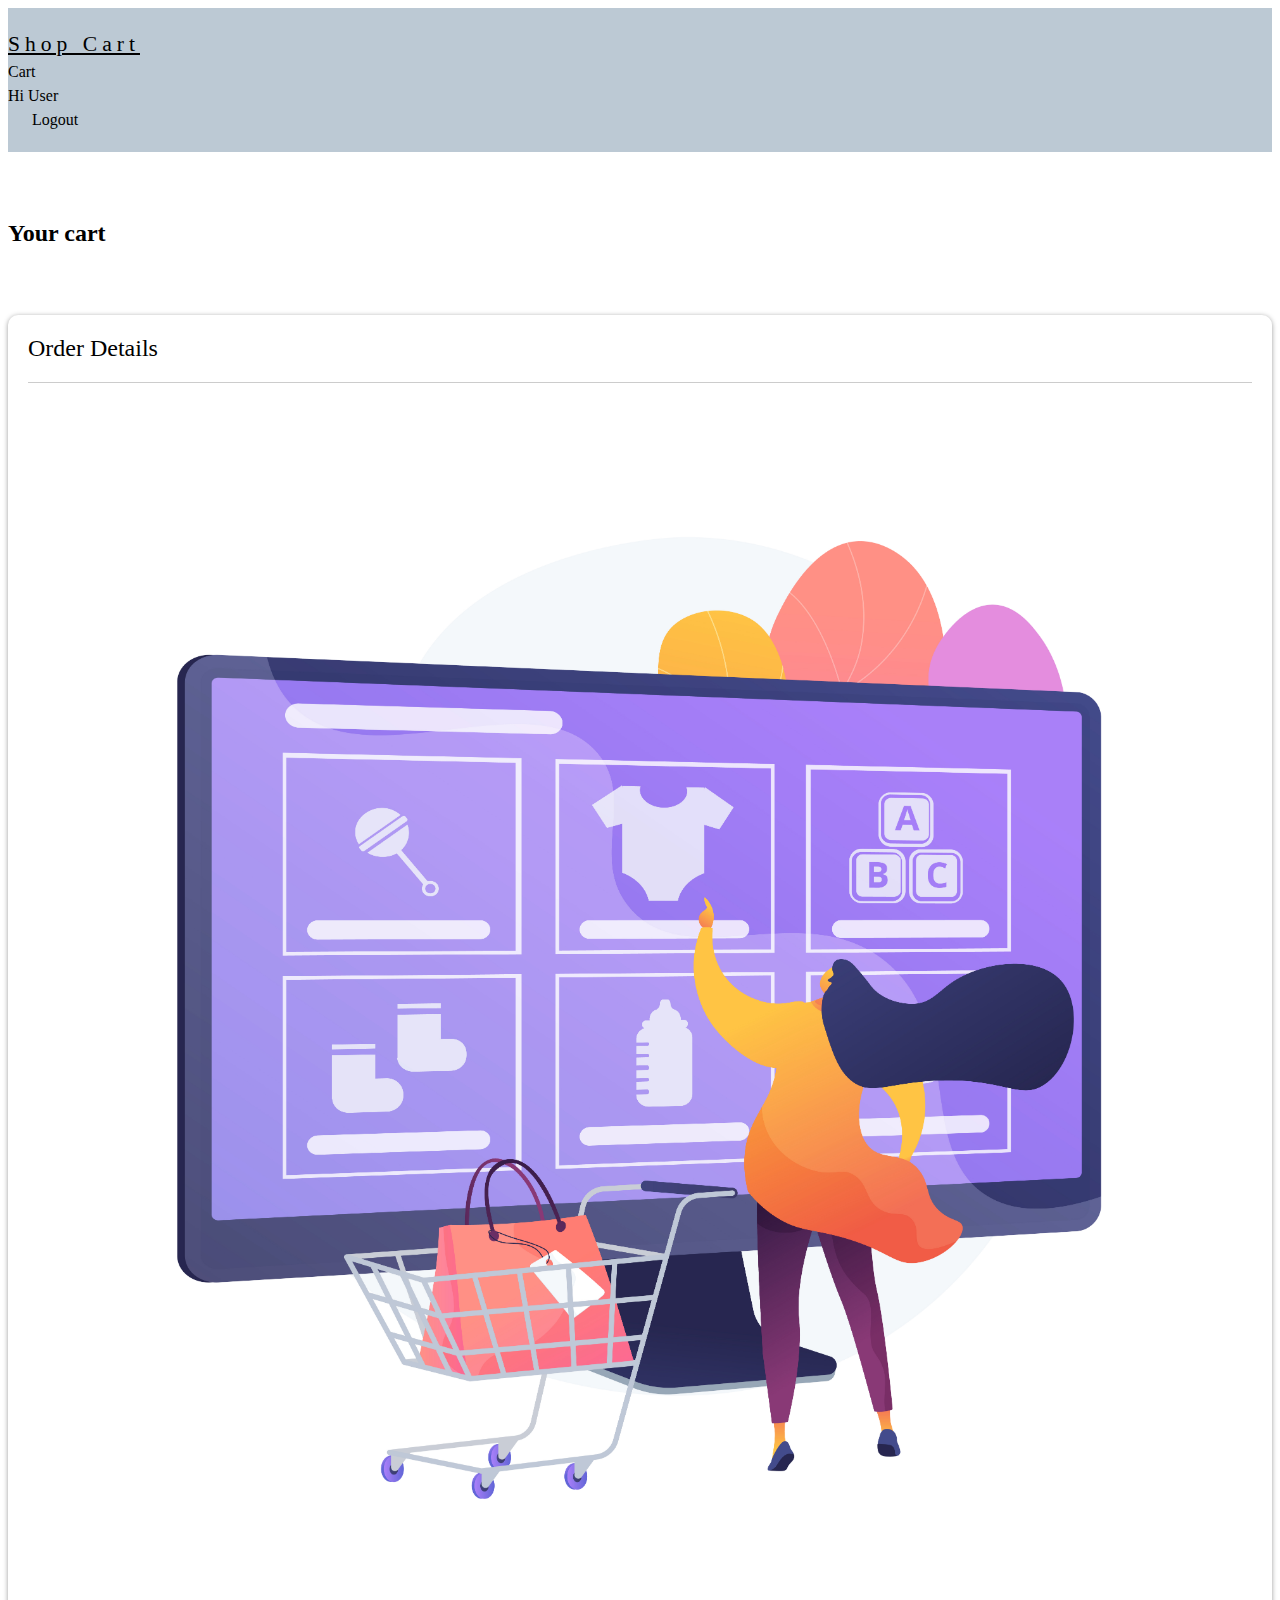
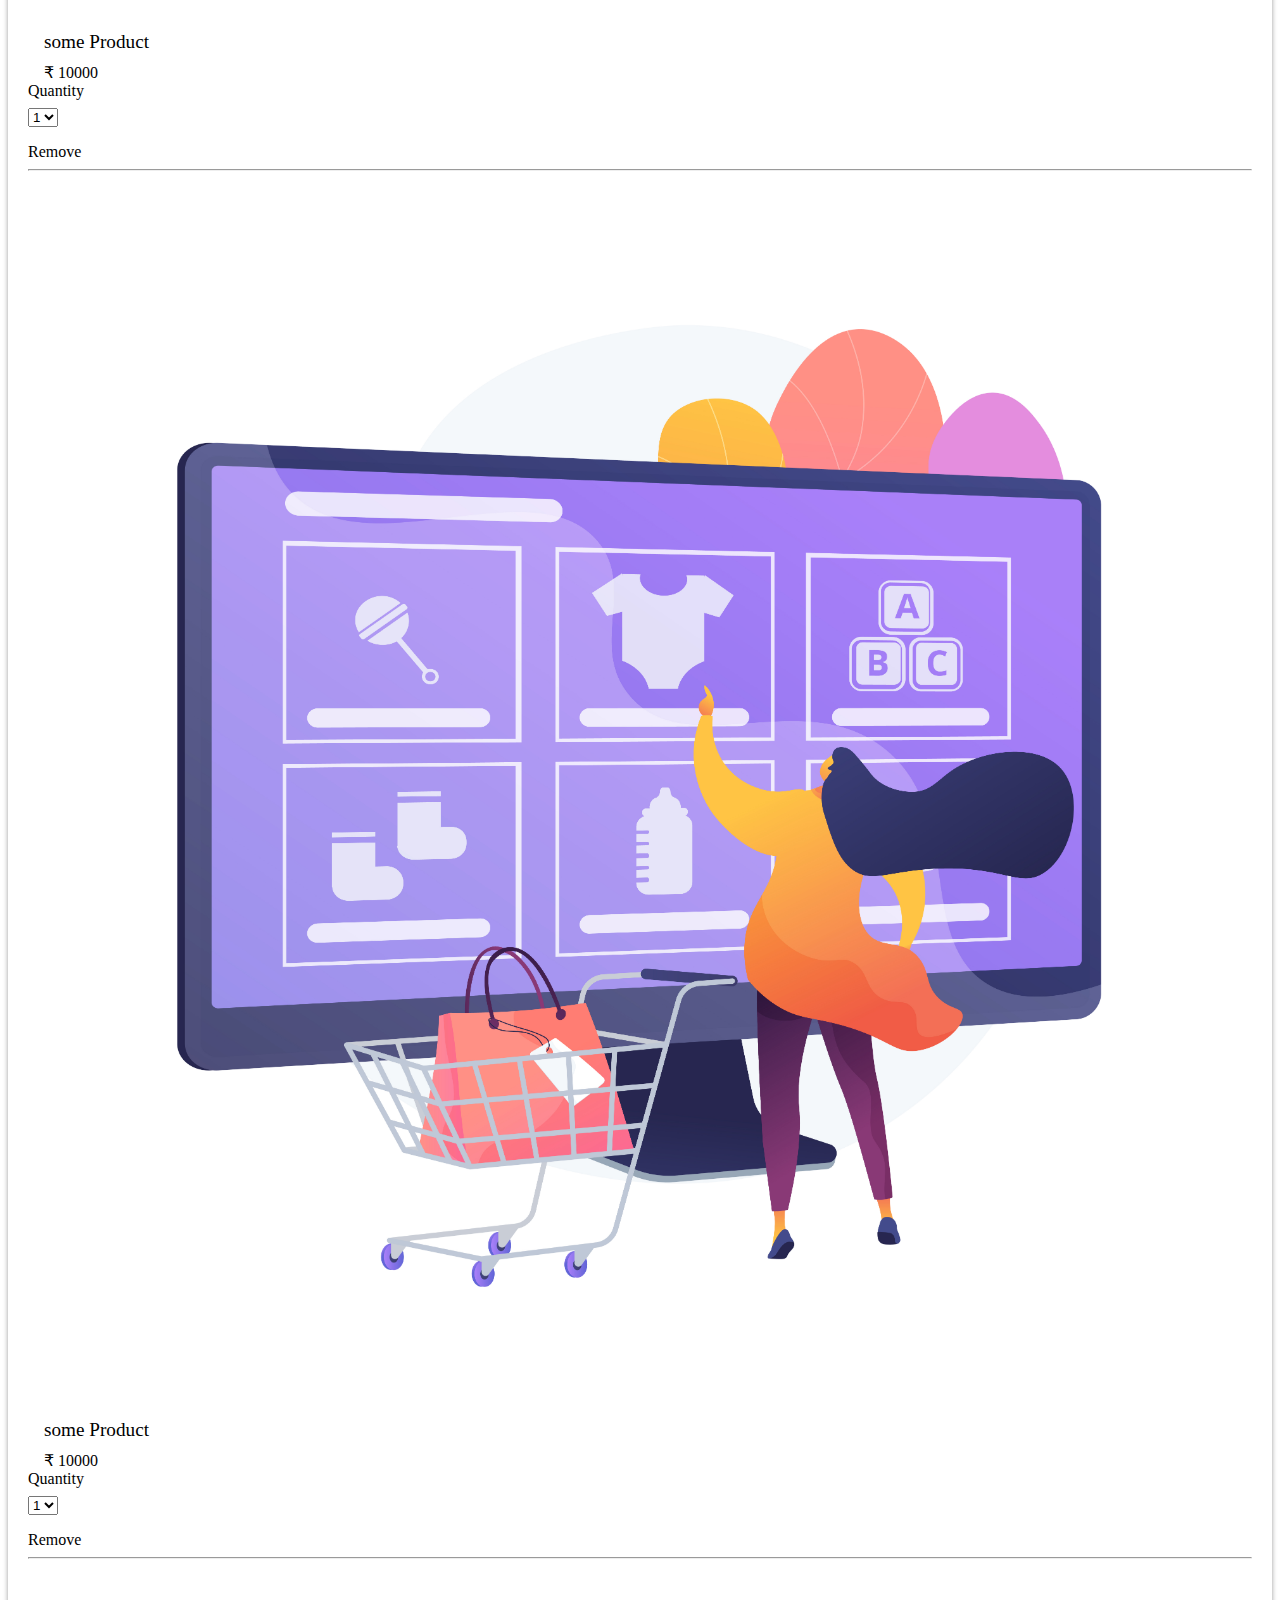
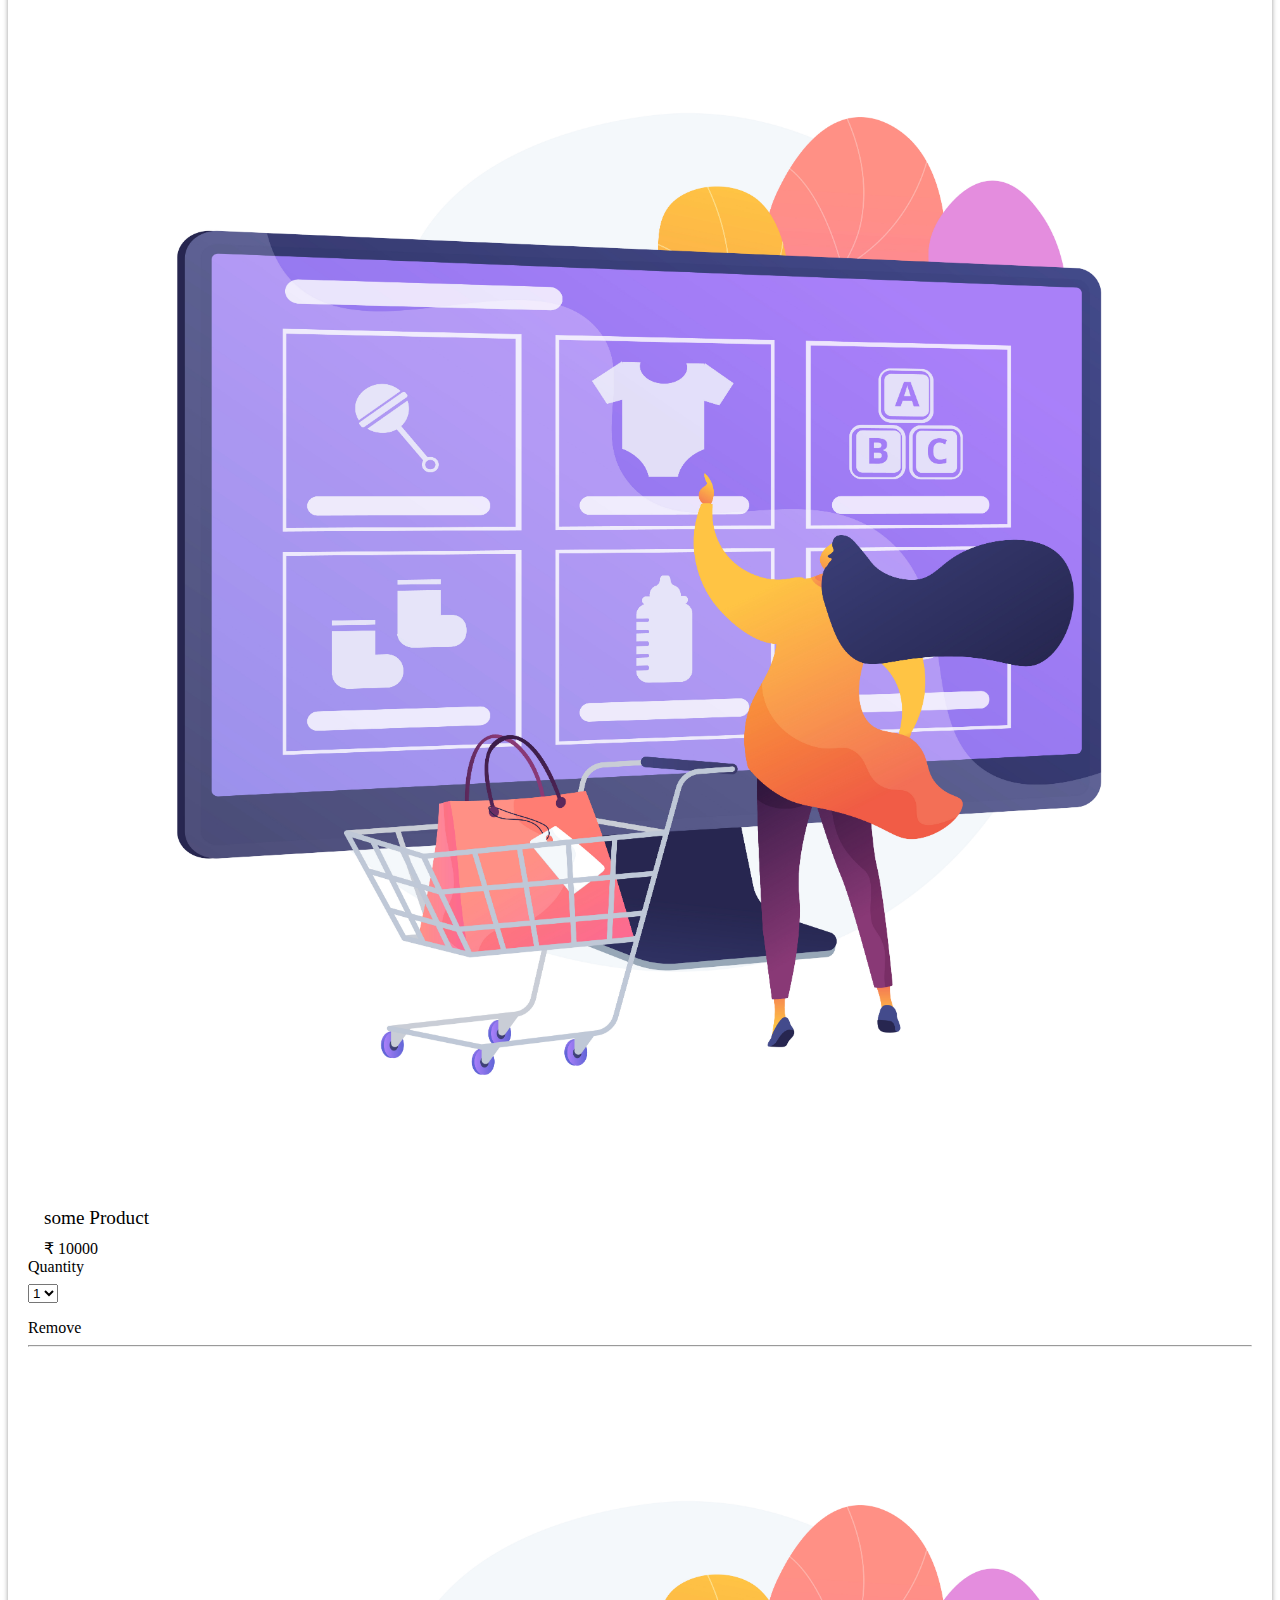
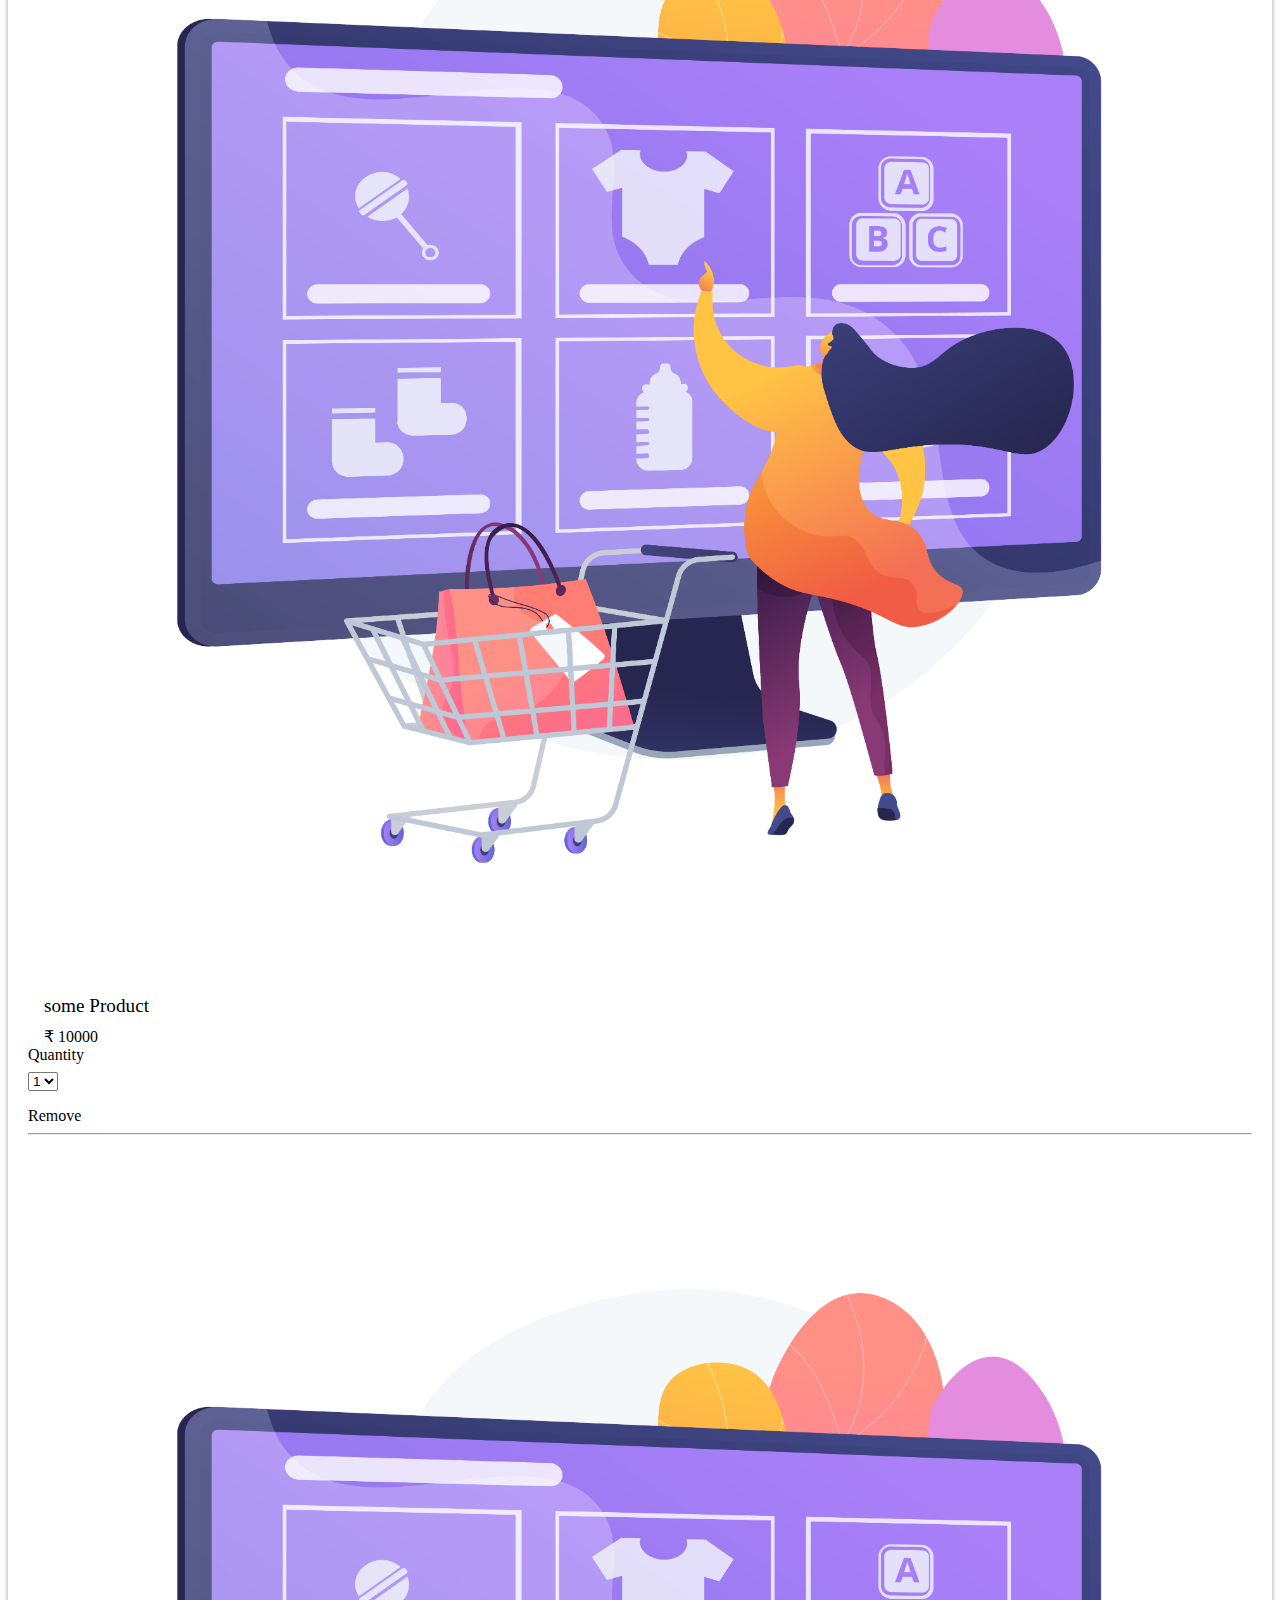
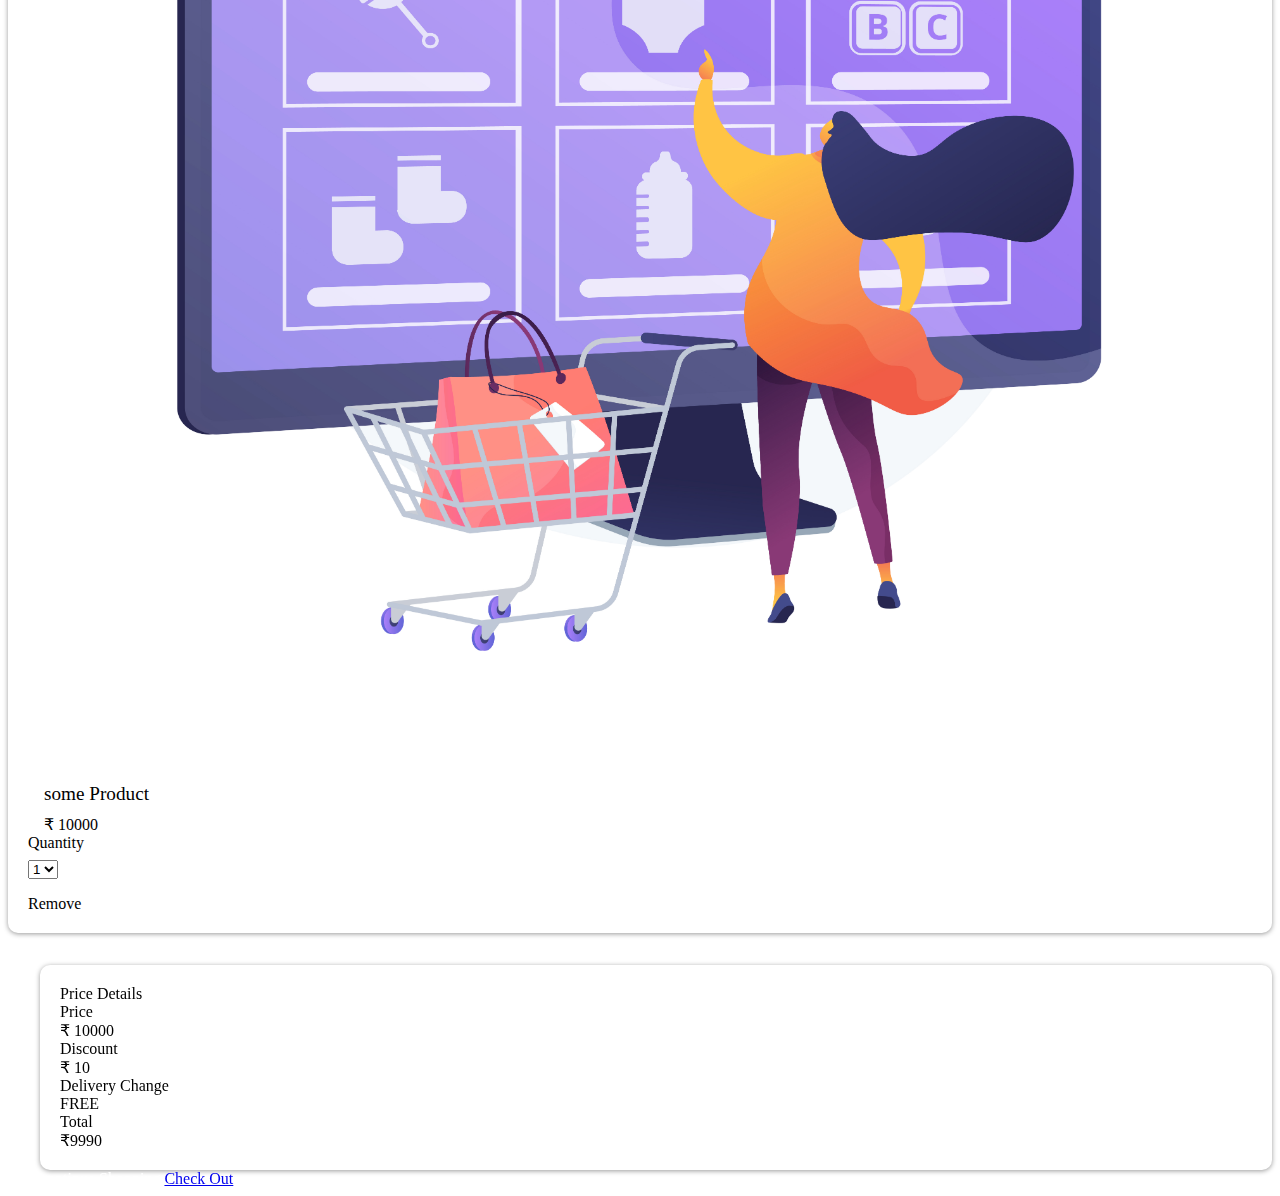
<file: cart.html>
<!DOCTYPE html>
<html lang="en">
<head>
    <meta charset="UTF-8">
    <meta name="viewport" content="width=device-width, initial-scale=1.0">
    <title>cart</title>
    <link href="https://cdn.jsdelivr.net/npm/bootstrap@5.3.8/dist/css/bootstrap.min.css" rel="stylesheet" integrity="sha384-sRIl4kxILFvY47J16cr9ZwB07vP4J8+LH7qKQnuqkuIAvNWLzeN8tE5YBujZqJLB" crossorigin="anonymous">
    <link rel="stylesheet" href="css/common.css">
    <link rel="stylesheet" href="css/cart.css">
</head>
<body>
    <div id="cartPage">
            <nav id="header">
            <div class="container">
                <div class="row">
                    <div class="header-wrapper d-flex justify-content-between">
                        <!-- we have made  this div flex,with justfy content as space  between -->
                         <div class="logo d-inline-block">
                            <a href="index.html" class="text-decoration-none">Shop Cart</a>

                         </div>
                         <div class="user-actions d-flex flex-row">
                            <a href="cart.html">Cart</a>
                            <div class="user-intro" id="user-intro">Hi User</div>
                            <div class="logout-btn" id="logoutBtn">Logout</div>


                         </div>
                         

                    </div>

                </div>

            </div>
         </nav>
         <div class="container">
            <div class="row">
                <h2 class="cart-title text-center">Your cart</h2>
                <div class="cart-wrapper d-flex flex-row">
                    <div class="order-details d-flex flex-column" id="orderDetails">
                        <div class="order-details-titles fw-bold">Order Details</div>
                        <!-- start -->
                        <div class="order-details-products d-flex flex-row">
                            <div class="order-details-product-image d-flex">
                                <img src="img/product.jpg" alt="">

                            </div>
                            <div class="order-detail-product-data d-flex flex-column">
                                <div>some Product </div>
                                <div>&#8377; 10000 </div>
                            </div>
                            <div class="order-details-product-actions d-flex flex-column">
                                <div class="order-details-product-quantity">
                                    <div class="fw-bold">Quantity</div>
                                    <div class="form-group">
                                        <select name="" id="" class="form-select">
                                            <option value="1">1</option>
                                            <option value="2">2</option>
                                            <option value="3">3</option>
                                            <option value="4">4</option>
                                            <option value="5">5</option>
                                        </select>
                                    </div>

                                </div>
                                <div class="order-details-product-remove btn btn-danger">Remove</div>
                            </div>
<!-- this -->
                        </div>
                        <hr>
                        <!-- copy -->
                          <div class="order-details-products d-flex  flex-row">
                            <div class="order-details-product-image d-flex">
                                <img src="img/product.jpg" alt="">

                            </div>
                            <div class="order-detail-product-data d-flex flex-column">
                                <div>some Product </div>
                                <div>&#8377; 10000 </div>
                            </div>
                            <div class="order-details-product-actions d-flex flex-column">
                                <div class="order-details-product-quantity">
                                    <div class="fw-bold">Quantity</div>
                                    <div class="form-group">
                                        <select name="" id="" class="form-select">
                                            <option value="1">1</option>
                                            <option value="2">2</option>
                                            <option value="3">3</option>
                                            <option value="4">4</option>
                                            <option value="5">5</option>
                                        </select>
                                    </div>

                                </div>
                                <div class="order-details-product-remove btn btn-danger">Remove</div>
                            </div>
<!-- this -->
                        </div>
                        <hr>
                        <!-- end -->
                          <div class="order-details-products d-flex flex-row">
                            <div class="order-details-product-image d-flex">
                                <img src="img/product.jpg" alt="">

                            </div>
                            <div class="order-detail-product-data d-flex flex-column">
                                <div>some Product </div>
                                <div>&#8377; 10000 </div>
                            </div>
                            <div class="order-details-product-actions d-flex flex-column">
                                <div class="order-details-product-quantity">
                                    <div class="fw-bold">Quantity</div>
                                    <div class="form-group">
                                        <select name="" id="" class="form-select">
                                            <option value="1">1</option>
                                            <option value="2">2</option>
                                            <option value="3">3</option>
                                            <option value="4">4</option>
                                            <option value="5">5</option>
                                        </select>
                                    </div>

                                </div>
                                <div class="order-details-product-remove btn btn-danger">Remove</div>
                            </div>
<!-- this -->
                        </div>
                        <hr>
                        <!-- end -->
                          <div class="order-details-products d-flex flex-row">
                            <div class="order-details-product-image d-flex">
                                <img src="img/product.jpg" alt="">

                            </div>
                            <div class="order-detail-product-data d-flex flex-column">
                                <div>some Product </div>
                                <div>&#8377; 10000 </div>
                            </div>
                            <div class="order-details-product-actions d-flex flex-column">
                                <div class="order-details-product-quantity">
                                    <div class="fw-bold">Quantity</div>
                                    <div class="form-group">
                                        <select name="" id="" class="form-select">
                                            <option value="1">1</option>
                                            <option value="2">2</option>
                                            <option value="3">3</option>
                                            <option value="4">4</option>
                                            <option value="5">5</option>
                                        </select>
                                    </div>

                                </div>
                                <div class="order-details-product-remove btn btn-danger">Remove</div>
                            </div>
<!-- this -->
                        </div>
                        <hr>

                          <div class="order-details-products d-flex flex-row">
                            <div class="order-details-product-image d-flex">
                                <img src="img/product.jpg" alt="">

                            </div>
                            <div class="order-detail-product-data d-flex flex-column">
                                <div>some Product </div>
                                <div>&#8377; 10000 </div>
                            </div>
                            <div class="order-details-product-actions d-flex flex-column">
                                <div class="order-details-product-quantity">
                                    <div class="fw-bold">Quantity</div>
                                    <div class="form-group">
                                        <select name="" id="" class="form-select">
                                            <option value="1">1</option>
                                            <option value="2">2</option>
                                            <option value="3">3</option>
                                            <option value="4">4</option>
                                            <option value="5">5</option>
                                        </select>
                                    </div>

                                </div>
                                <div class="order-details-product-remove btn btn-danger">Remove</div>
                            </div>
<!-- this -->
                        </div>
                        <!-- end -->
                       


                    </div>
                    <div class="price-details d-flex flex-column" id="priceDetails">
                        <div class="price-details-box">
                            <div class="price-details-title fw-bold">Price Details</div>
                            <div class="price-details-data">
                                <div class="price-detail-item d-flex flex-row justify-content-between">
                                    <div>Price</div>
                                    <div>&#8377; 10000 </div>


                                </div>
                                <div class="price-detail-item d-flex flex-row justify-content-between">
                                    <div>Discount</div>
                                    <div>&#8377; 10 </div>
                                </div>
                                <div class="price-detail-item d-flex flex-row justify-content-between">
                                    <div>Delivery Change</div>
                                    <div>FREE</div>
                                </div>
                                <div class="price-detail-item d-flex flex-row justify-content-between">
                                    <div>Total</div>
                                    <div>&#8377;9990</div>
                                </div>
                               
                            </div>

                        </div>
                        <div class="price-details-btn-group">
                        <a href="productList.html" class="continue-shopping-btn btn btn-info text-decoration-none">
                            continue Shopping

                        </a>
                         <a href="checkout.html" class=" checkout-btn btn  btn-primary text-decoration-none">
                            Check Out

                        </a>

                        </div>
                        

                    </div>



                </div>

            </div>
         </div>
    </div>
    


    <script src="https://cdn.jsdelivr.net/npm/@popperjs/core@2.11.8/dist/umd/popper.min.js" integrity="sha384-I7E8VVD/ismYTF4hNIPjVp/Zjvgyol6VFvRkX/vR+Vc4jQkC+hVqc2pM8ODewa9r" crossorigin="anonymous"></script>
    <script src="https://cdn.jsdelivr.net/npm/bootstrap@5.3.8/dist/js/bootstrap.min.js" integrity="sha384-G/EV+4j2dNv+tEPo3++6LCgdCROaejBqfUeNjuKAiuXbjrxilcCdDz6ZAVfHWe1Y" crossorigin="anonymous"></script>
</body>
</html>
</file>
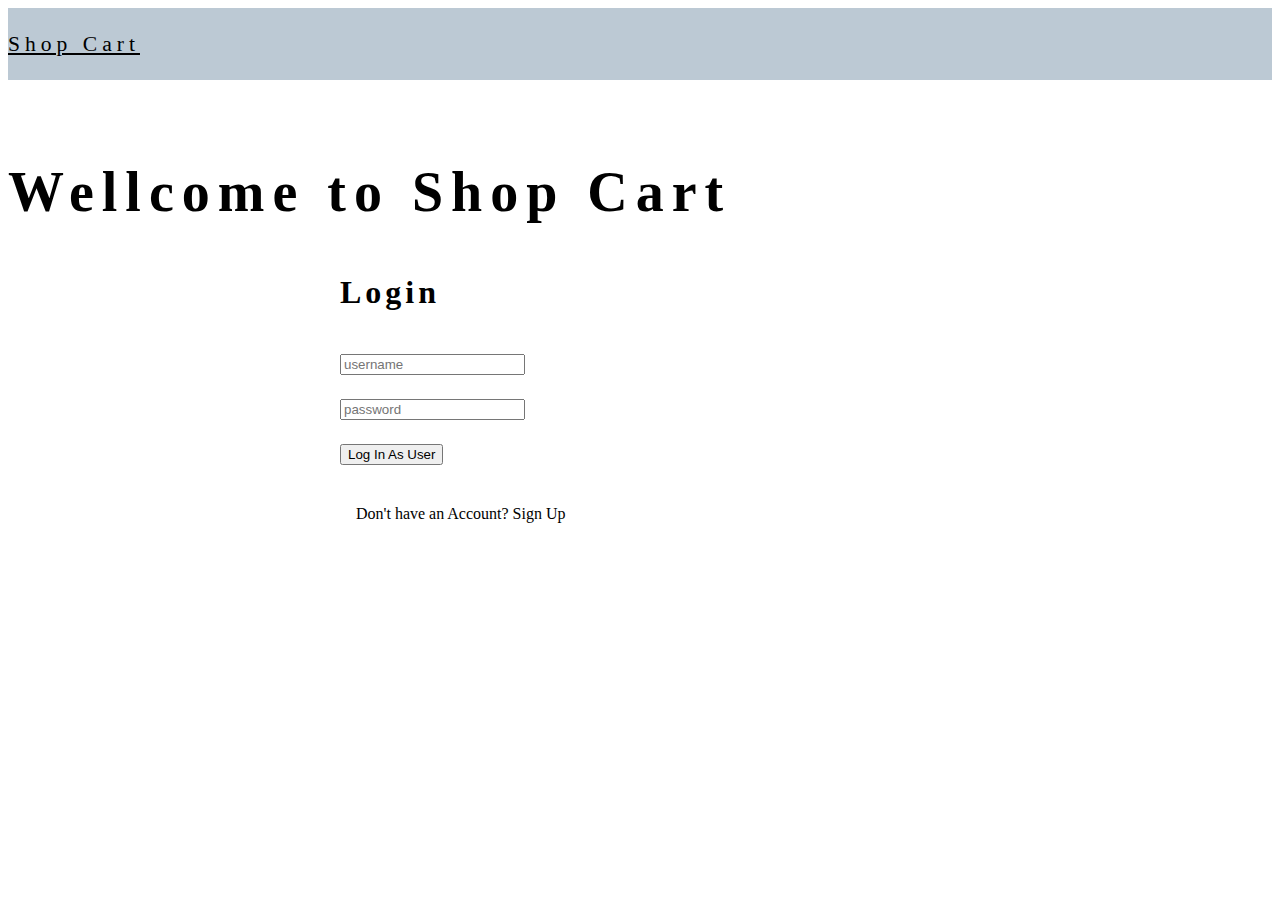
<file: login.html>
<!DOCTYPE html>
<html lang="en">
<head>
    <meta charset="UTF-8">
    <meta name="viewport" content="width=device-width, initial-scale=1.0">
    <title>LoginPage</title>
    <link href="https://cdn.jsdelivr.net/npm/bootstrap@5.3.8/dist/css/bootstrap.min.css" rel="stylesheet" integrity="sha384-sRIl4kxILFvY47J16cr9ZwB07vP4J8+LH7qKQnuqkuIAvNWLzeN8tE5YBujZqJLB" crossorigin="anonymous">
    <link rel="stylesheet" href="css/common.css">
    <link rel="stylesheet" href="css/login.css">

</head>
<body>

    <div id="loginPage">

        <nav id="header">
            <div class="container">
                <div class="row">
                    <div class="header-wrapper d-flex justify-content-between">
                        <!-- we have made  this div flex,with justfy content as space  between -->
                         <div class="logo d-inline-block">
                            <a href="index.html" class="text-decoration-none">Shop Cart</a>
                         </div>                               

                    </div>

                </div>

            </div>
         </nav>

         <div class="container">
            <div class="row">
                <h2 class="home-title text-center">
                    Wellcome to Shop Cart
                </h2>
            </div>
            <div class="login-wrapper" id="loginFrom">
                <h4 class="text-center">Login</h4>
                <div class="input-group">
                    <input type="text" class="form-control" placeholder="username" id="loginUsername">
                </div>
                <div class="input-group">
                    <input type="password" class="form-control" placeholder="password" id="logpassword">
                </div>
                <div class="input-group">
                    <button class="form-control btn btn-primary">Log In As User</button>
                </div>
                <div class="signup-btn text-center" id="showSignupBtn">Don't have an Account? Sign Up</div>

                


            </div>

         </div>





    </div>
    


    <script src="https://cdn.jsdelivr.net/npm/@popperjs/core@2.11.8/dist/umd/popper.min.js" integrity="sha384-I7E8VVD/ismYTF4hNIPjVp/Zjvgyol6VFvRkX/vR+Vc4jQkC+hVqc2pM8ODewa9r" crossorigin="anonymous"></script>
    <script src="https://cdn.jsdelivr.net/npm/bootstrap@5.3.8/dist/js/bootstrap.min.js" integrity="sha384-G/EV+4j2dNv+tEPo3++6LCgdCROaejBqfUeNjuKAiuXbjrxilcCdDz6ZAVfHWe1Y" crossorigin="anonymous"></script>
</body>
</html>
</file>
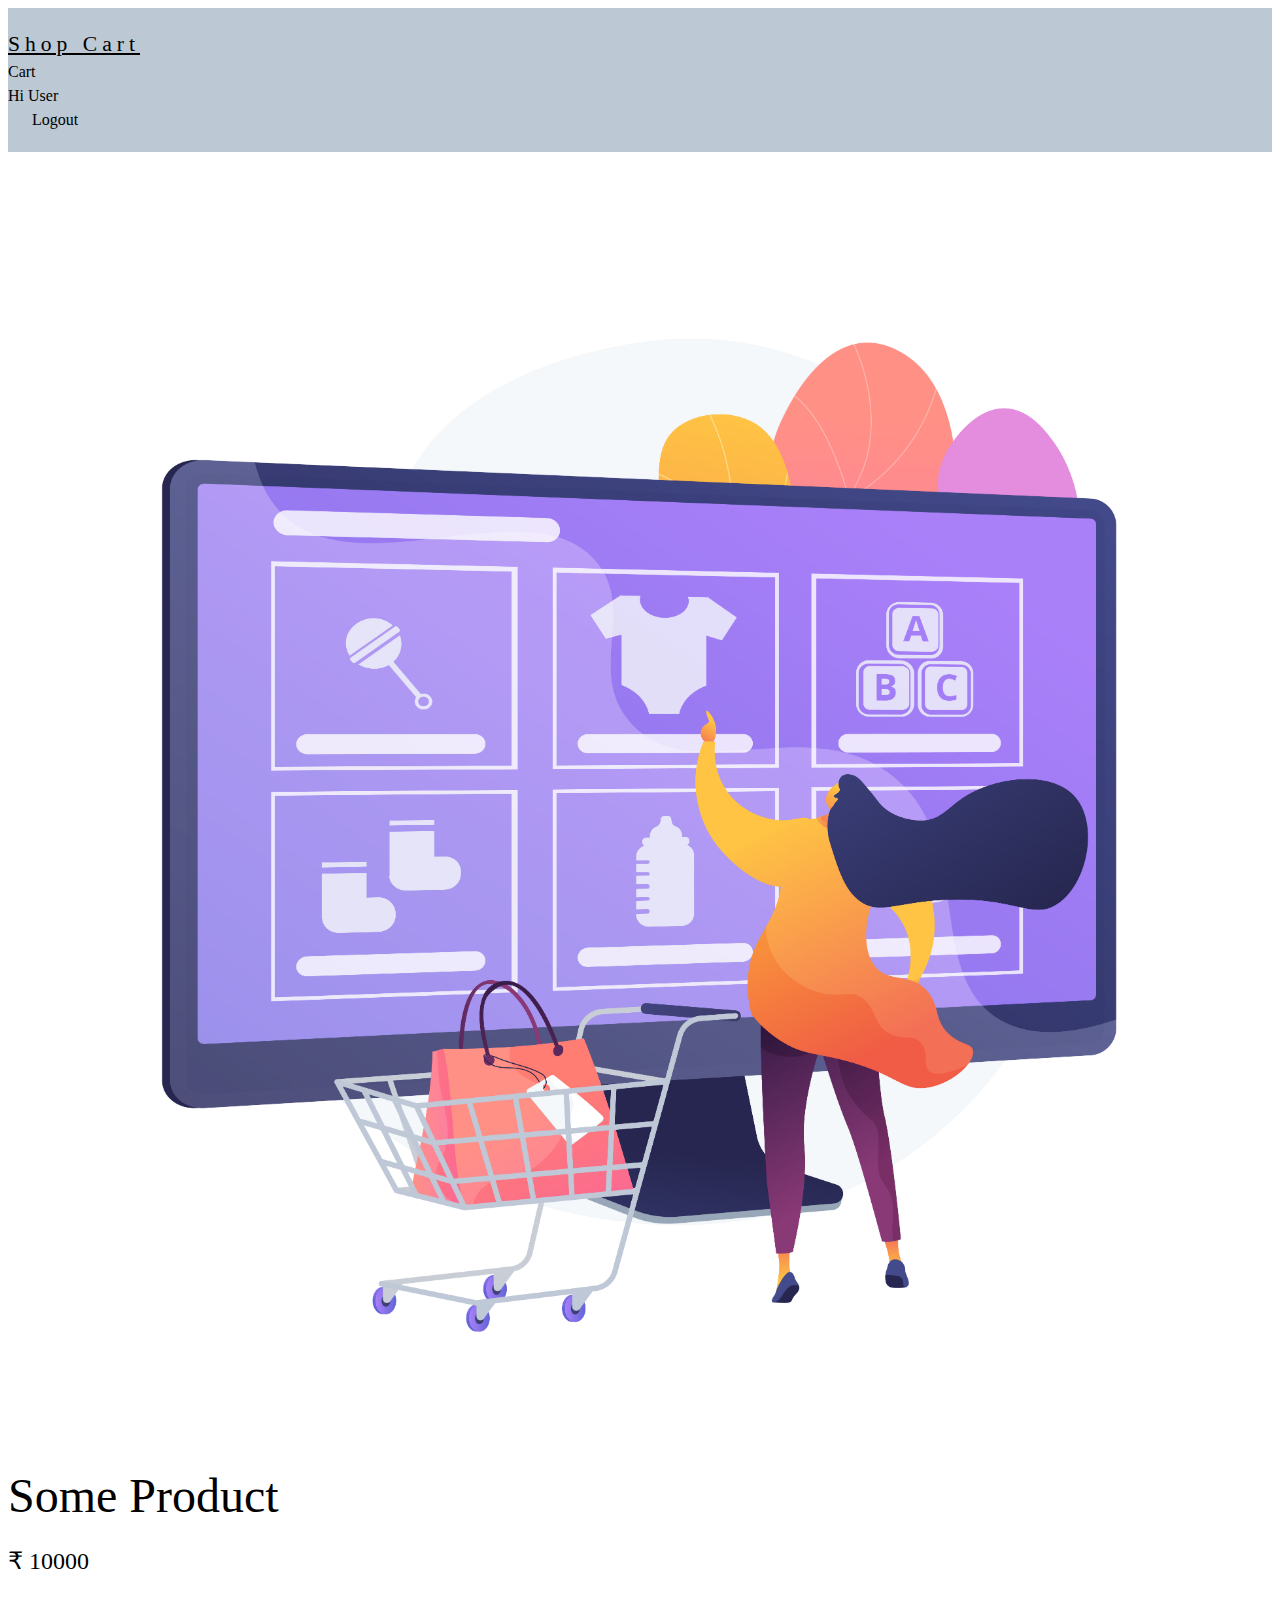
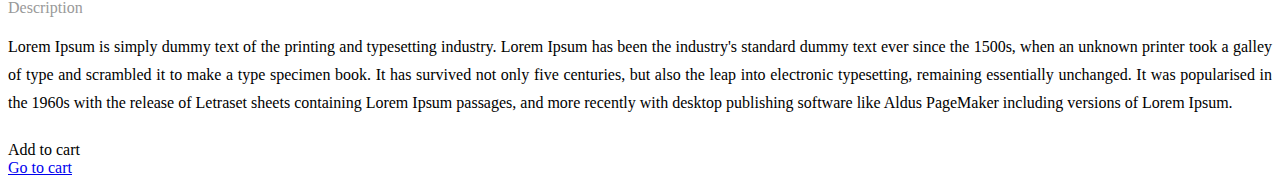
<file: productDetail.html>
<!DOCTYPE html>
<html lang="en">
<head>
    <meta charset="UTF-8">
    <meta name="viewport" content="width=device-width, initial-scale=1.0">
    <title>productDetails</title>
    <link href="https://cdn.jsdelivr.net/npm/bootstrap@5.3.8/dist/css/bootstrap.min.css" rel="stylesheet" integrity="sha384-sRIl4kxILFvY47J16cr9ZwB07vP4J8+LH7qKQnuqkuIAvNWLzeN8tE5YBujZqJLB" crossorigin="anonymous">
    <link rel="stylesheet" href="css/common.css">
    <link rel="stylesheet" href="css/productDetail.css">
</head>
<body>
    <div id="productDetail">

          <nav id="header">
            <div class="container">
                <div class="row">
                    <div class="header-wrapper d-flex justify-content-between">
                        <!-- we have made  this div flex,with justfy content as space  between -->
                         <div class="logo d-inline-block">
                            <a href="index.html" class="text-decoration-none">Shop Cart</a>

                         </div>
                         <div class="user-actions d-flex flex-row">
                            <a href="cart.html">Cart</a>
                            <div class="user-intro" id="user-intro">Hi User</div>
                            <div class="logout-btn" id="logoutBtn">Logout</div>


                         </div>
                         

                    </div>

                </div>

            </div>
         </nav>

         <div class="container">
            <div class="row">
                <div class="product-detail-wrapper justify-content-between align-items-start d-flex flex-row">
                    <div class="product-img d-flex">
                            <img src="img/product.jpg" alt="">
                    </div>

                    <div class="product-detail-box d-flex flex-column">
                        <div id="productDetail">
                            <!--  products detail -->
                            <div class="product-name fw-bold">Some Product</div>
                            <div class="product-price fw-bold">&#8377; 10000</div>
                            <div class="product-description">
                                <div class="product-descreption-title fw-bold">Description</div>
                                <div class="product-descreption-data">
                                        Lorem Ipsum is simply dummy text of the printing and typesetting industry.
                                        Lorem Ipsum has been the industry's standard dummy text ever since the 1500s, 
                                        when an unknown printer took a galley of type and scrambled it to make a type
                                        specimen book. It has survived not only five centuries, but also the leap 
                                        into electronic typesetting, remaining essentially unchanged. It was popularised in 
                                        the 1960s with the release of Letraset sheets containing Lorem Ipsum passages, and 
                                        more recently with desktop publishing software like Aldus PageMaker including versions 
                                        of Lorem Ipsum.

                                </div>     
                            </div>
                            
                        </div>
                        <div class="product-detail-action btn btn-primary text-decoration-none">Add to cart</div>
                        <a href="cart.html"  id="goToCart"  class="product-detail-action btn btn-warning text-decoration-none">Go to cart</a>



                    </div>

                </div> 


            </div>
         </div>



    </div>




     <script src="https://cdn.jsdelivr.net/npm/@popperjs/core@2.11.8/dist/umd/popper.min.js" integrity="sha384-I7E8VVD/ismYTF4hNIPjVp/Zjvgyol6VFvRkX/vR+Vc4jQkC+hVqc2pM8ODewa9r" crossorigin="anonymous"></script>
    <script src="https://cdn.jsdelivr.net/npm/bootstrap@5.3.8/dist/js/bootstrap.min.js" integrity="sha384-G/EV+4j2dNv+tEPo3++6LCgdCROaejBqfUeNjuKAiuXbjrxilcCdDz6ZAVfHWe1Y" crossorigin="anonymous"></script>
    
</body>
</html>
</file>
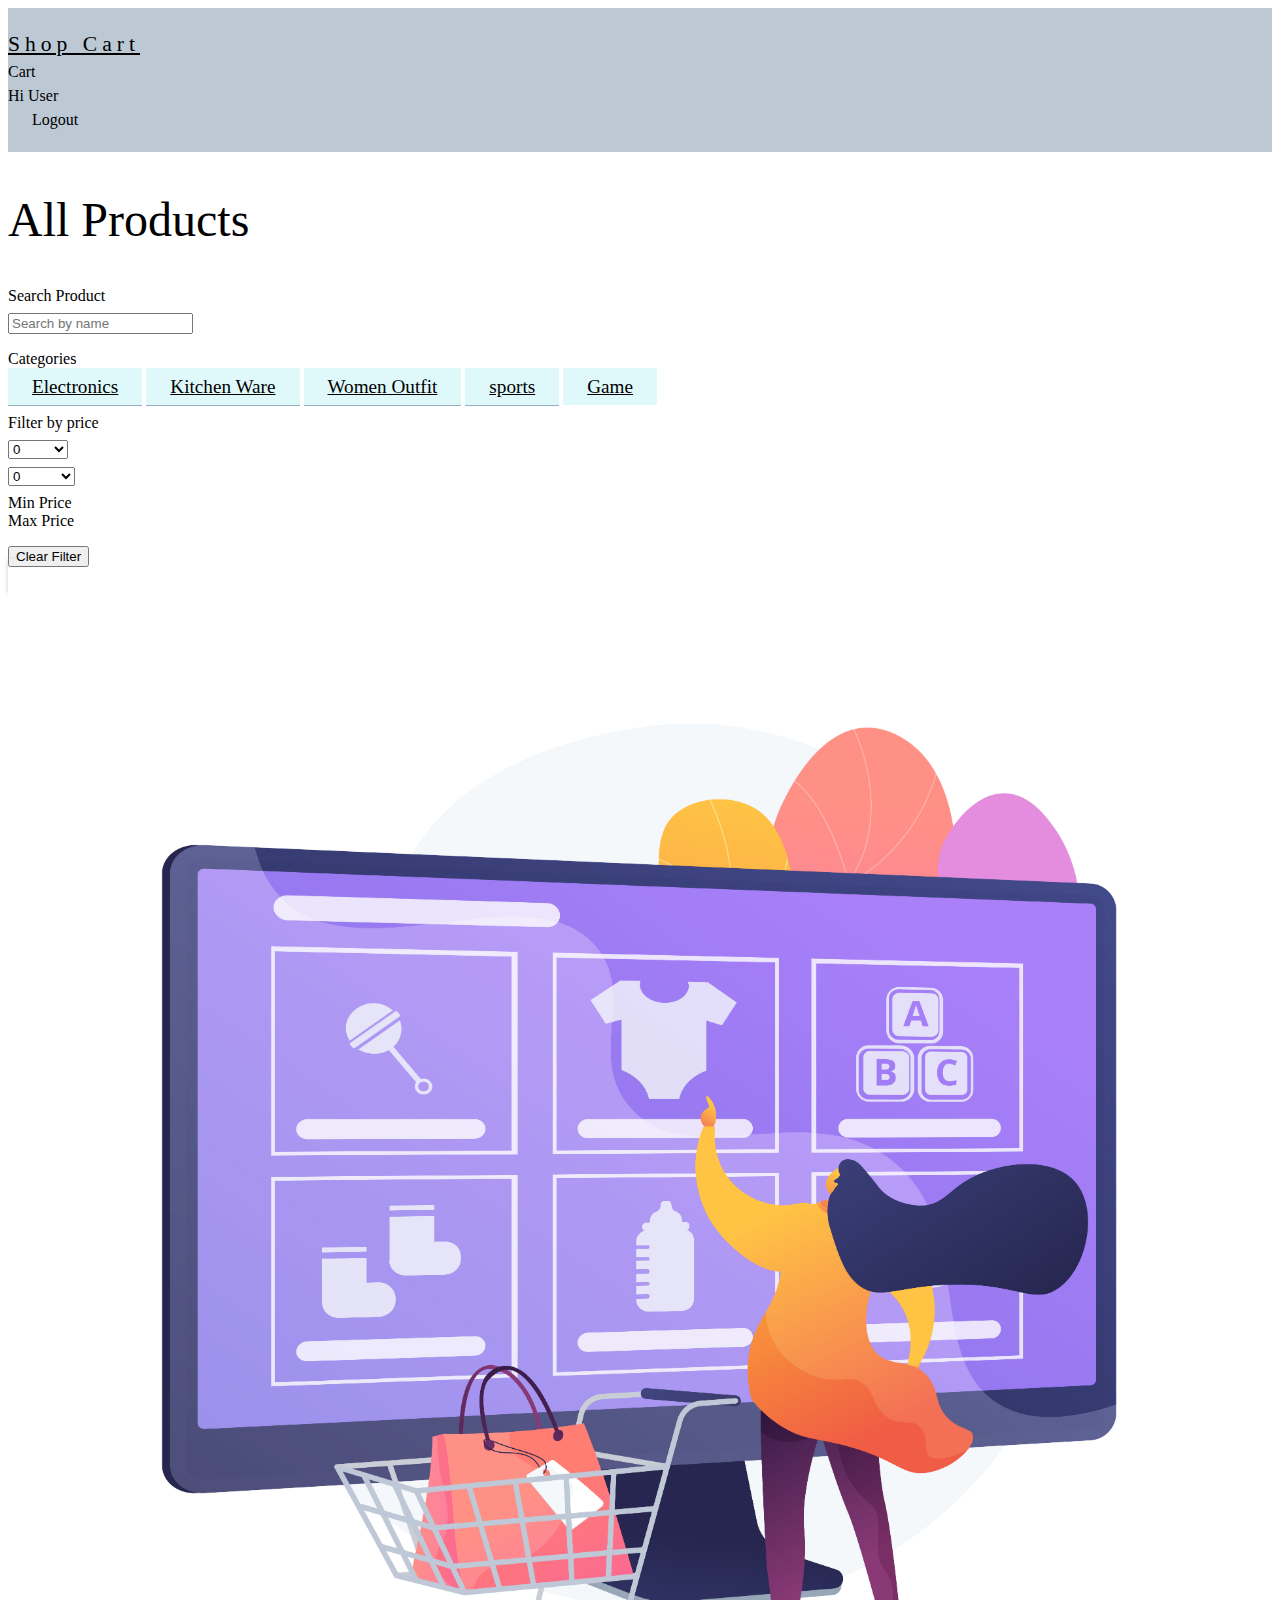
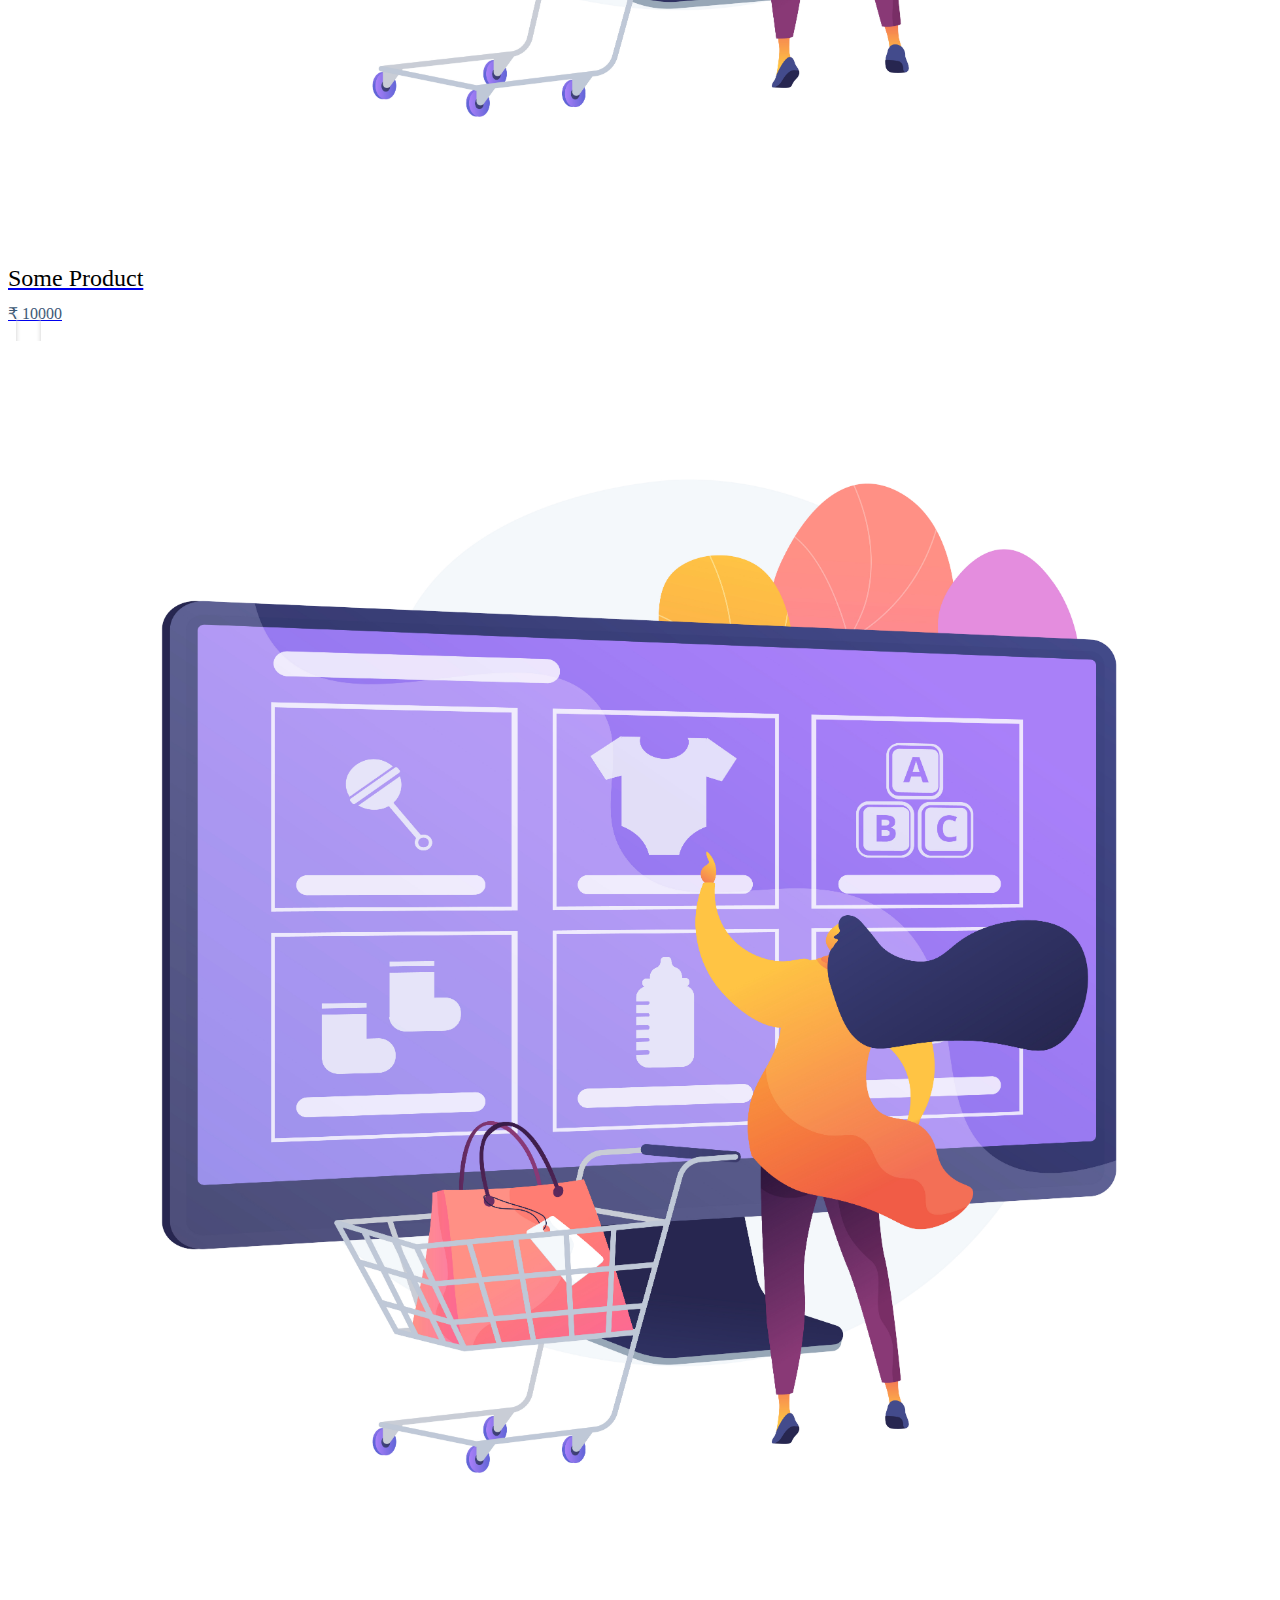
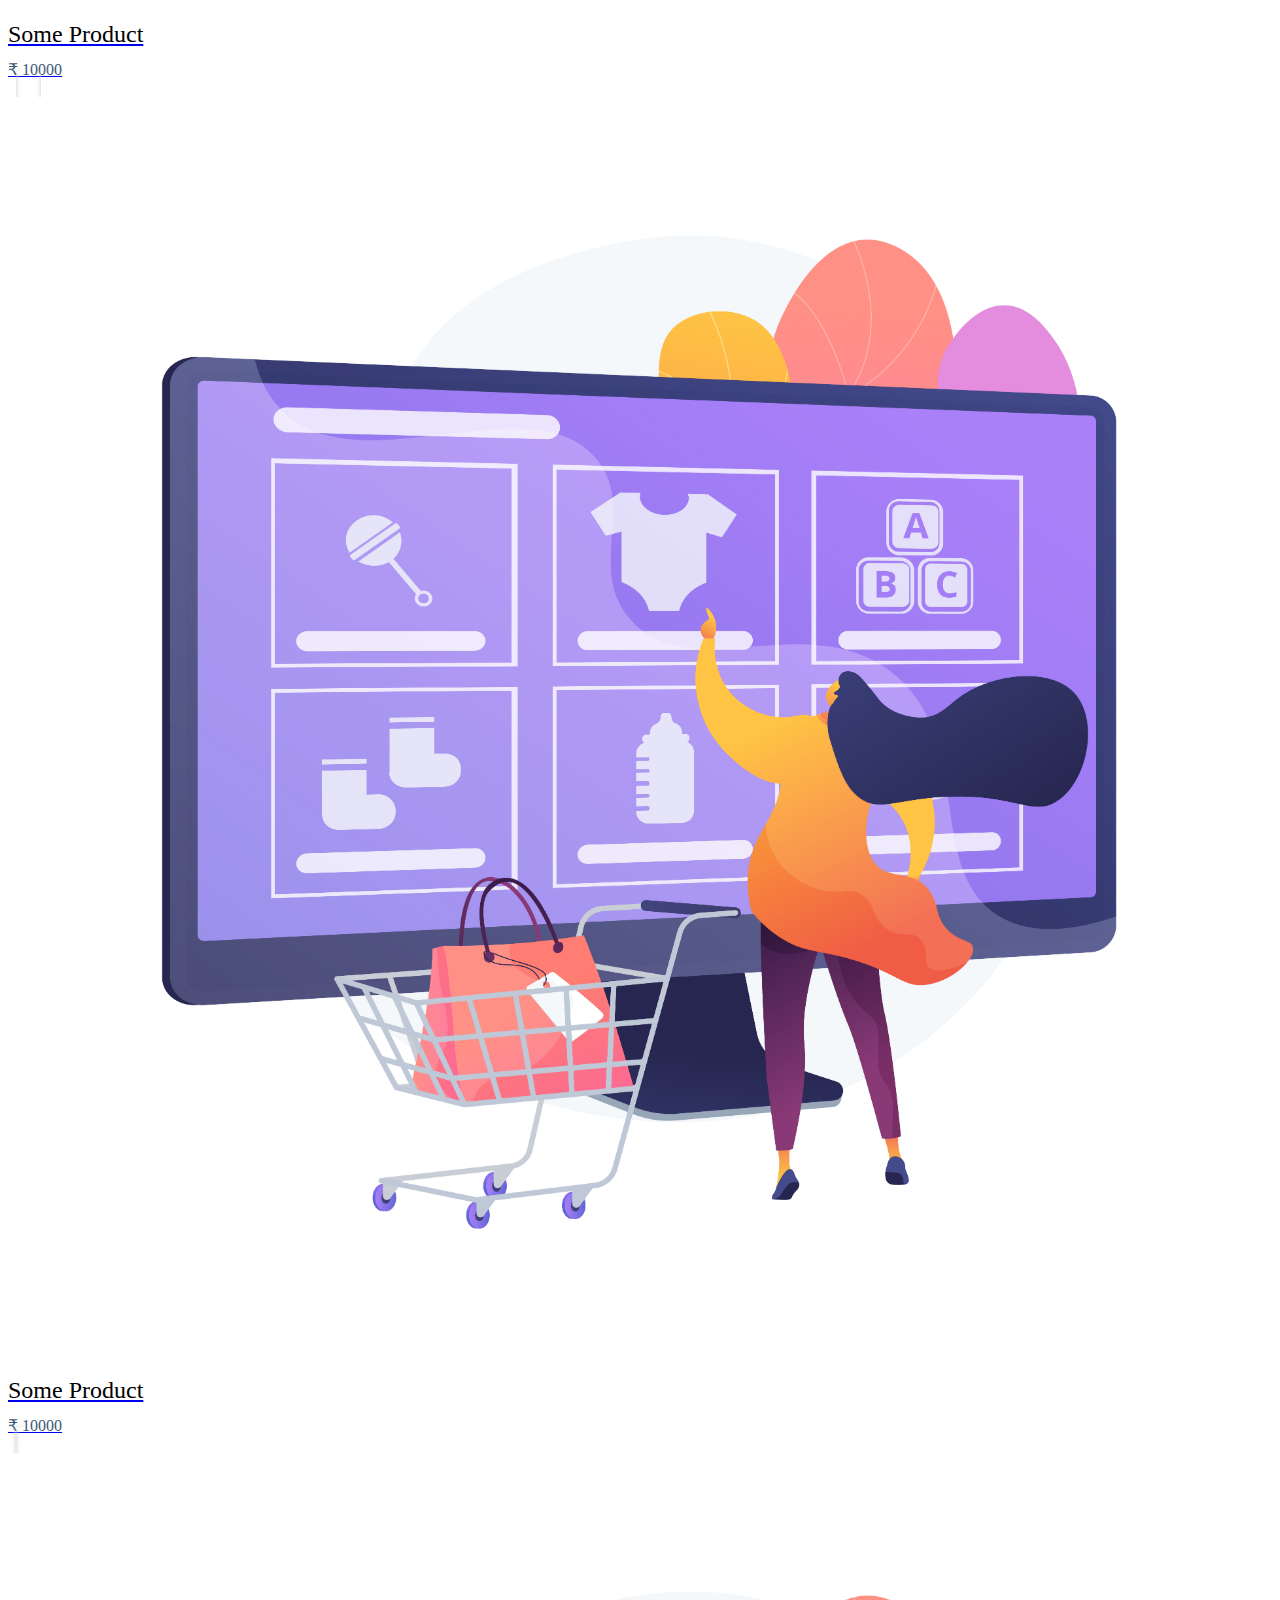
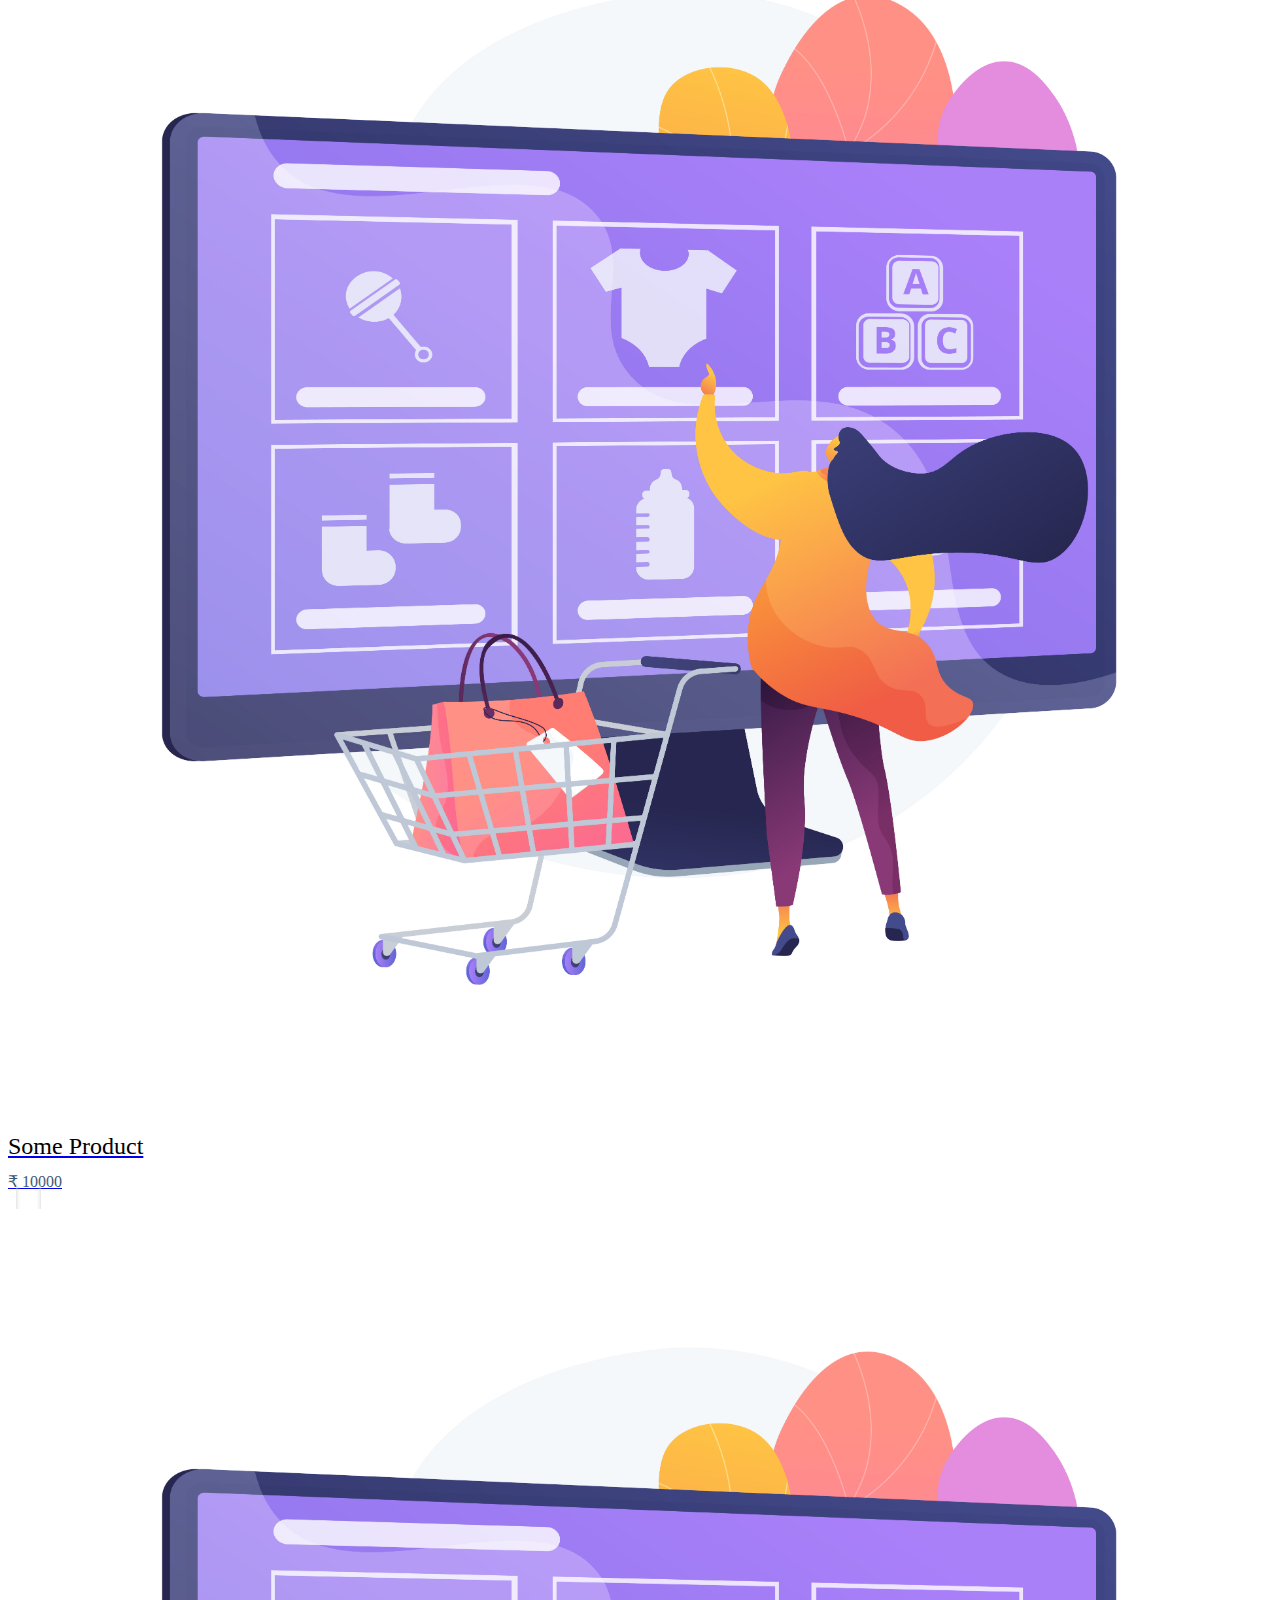
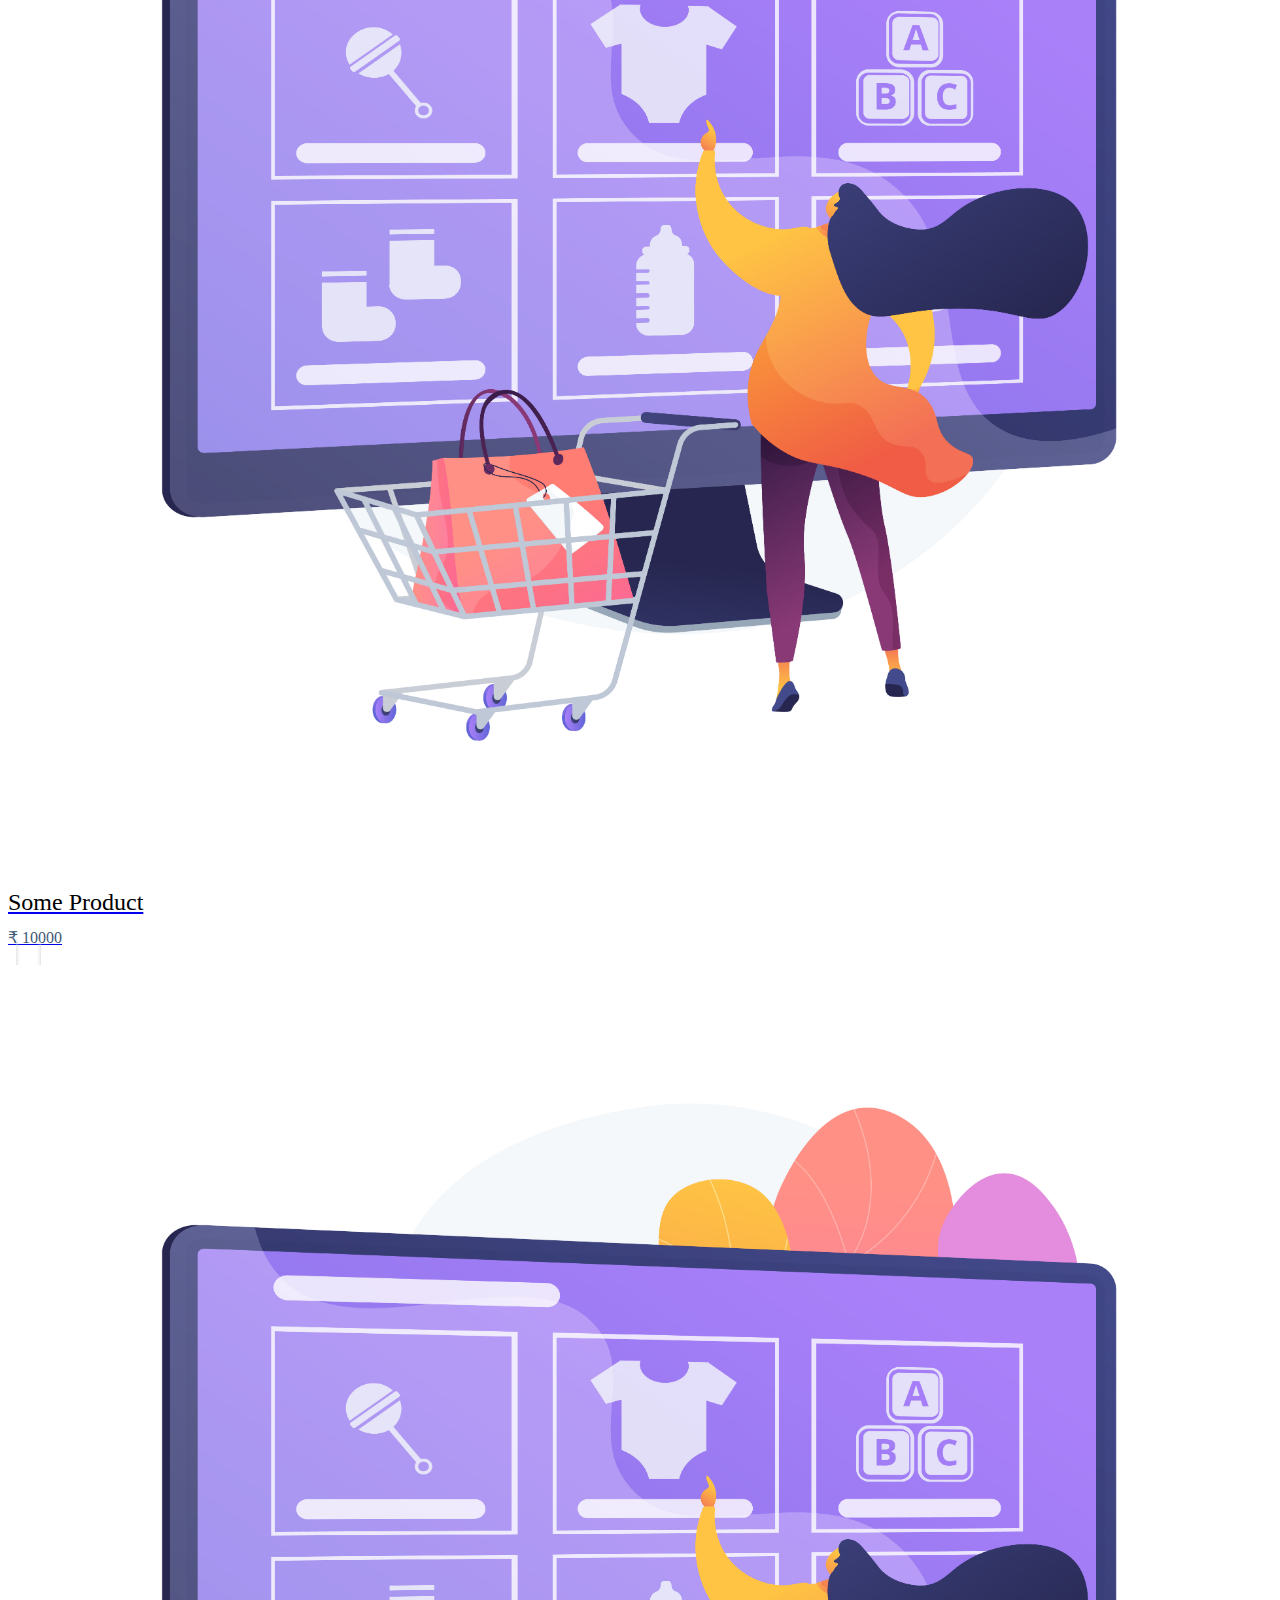
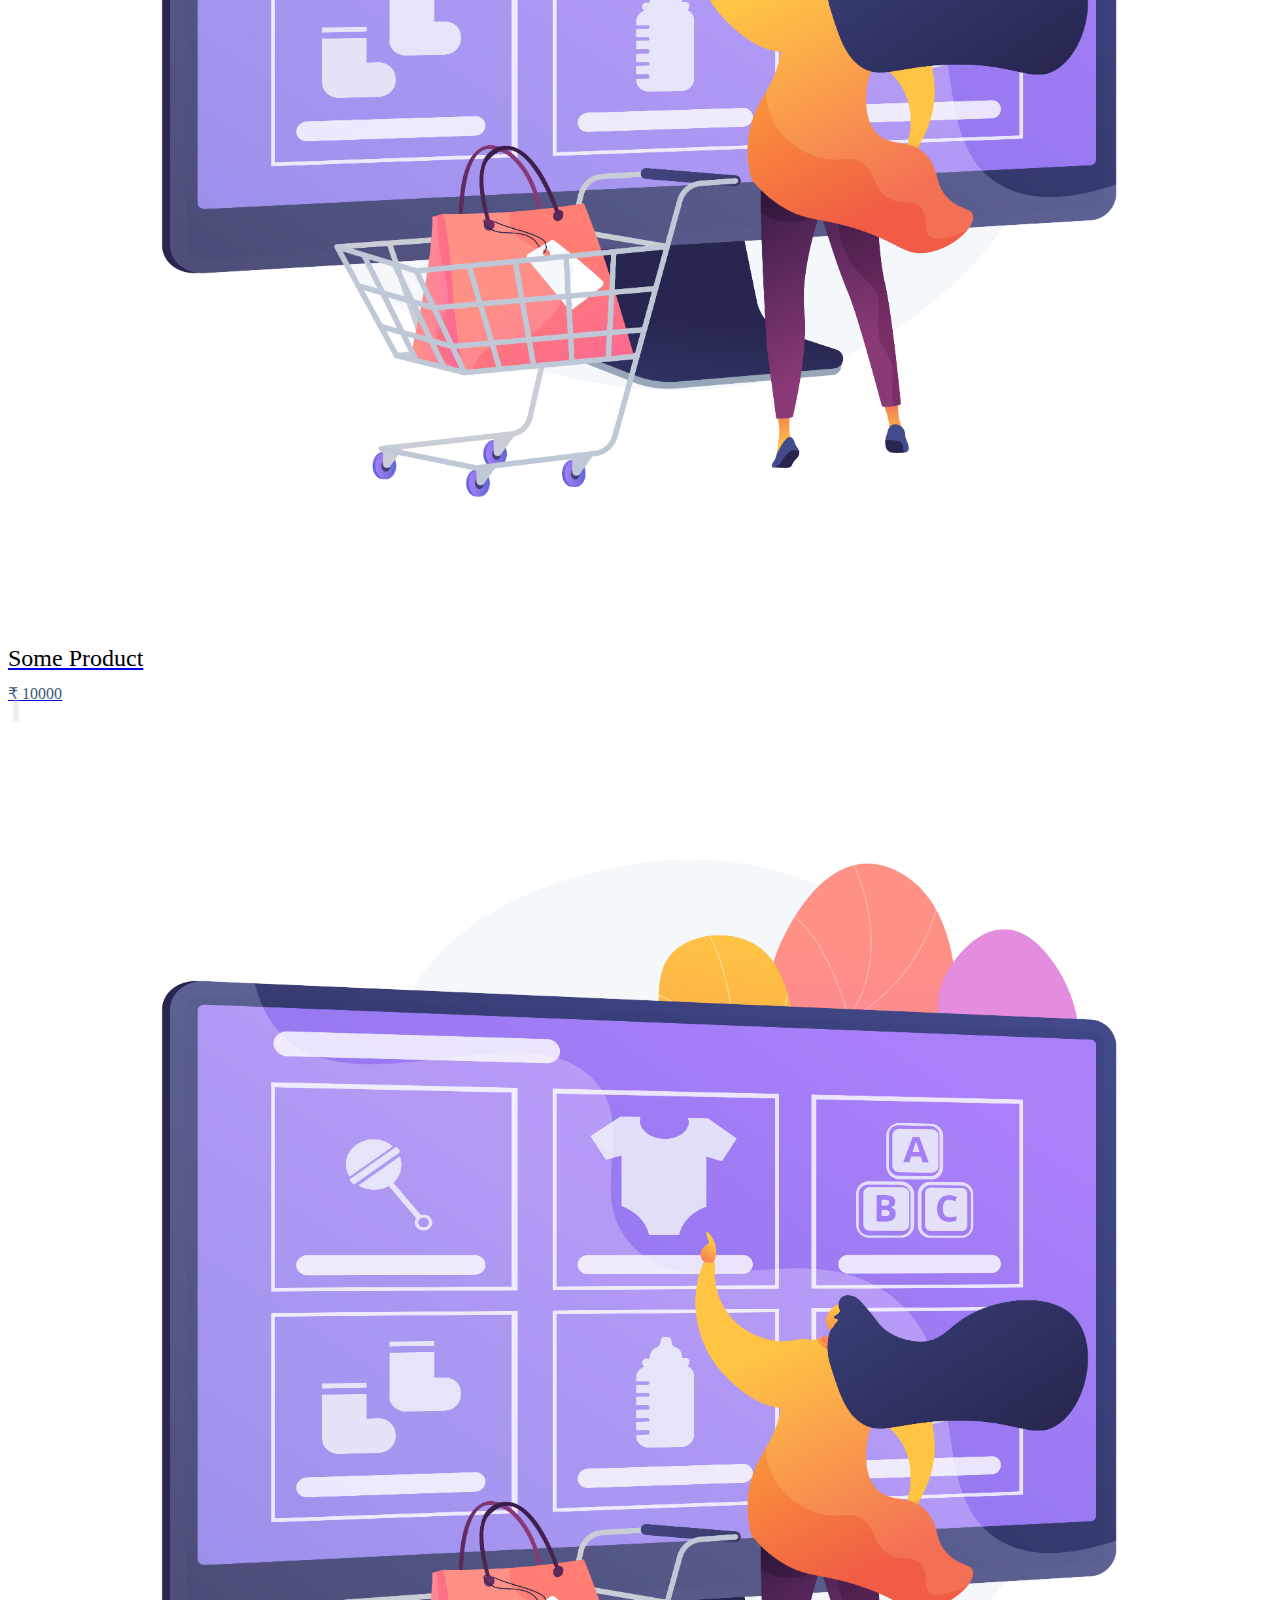
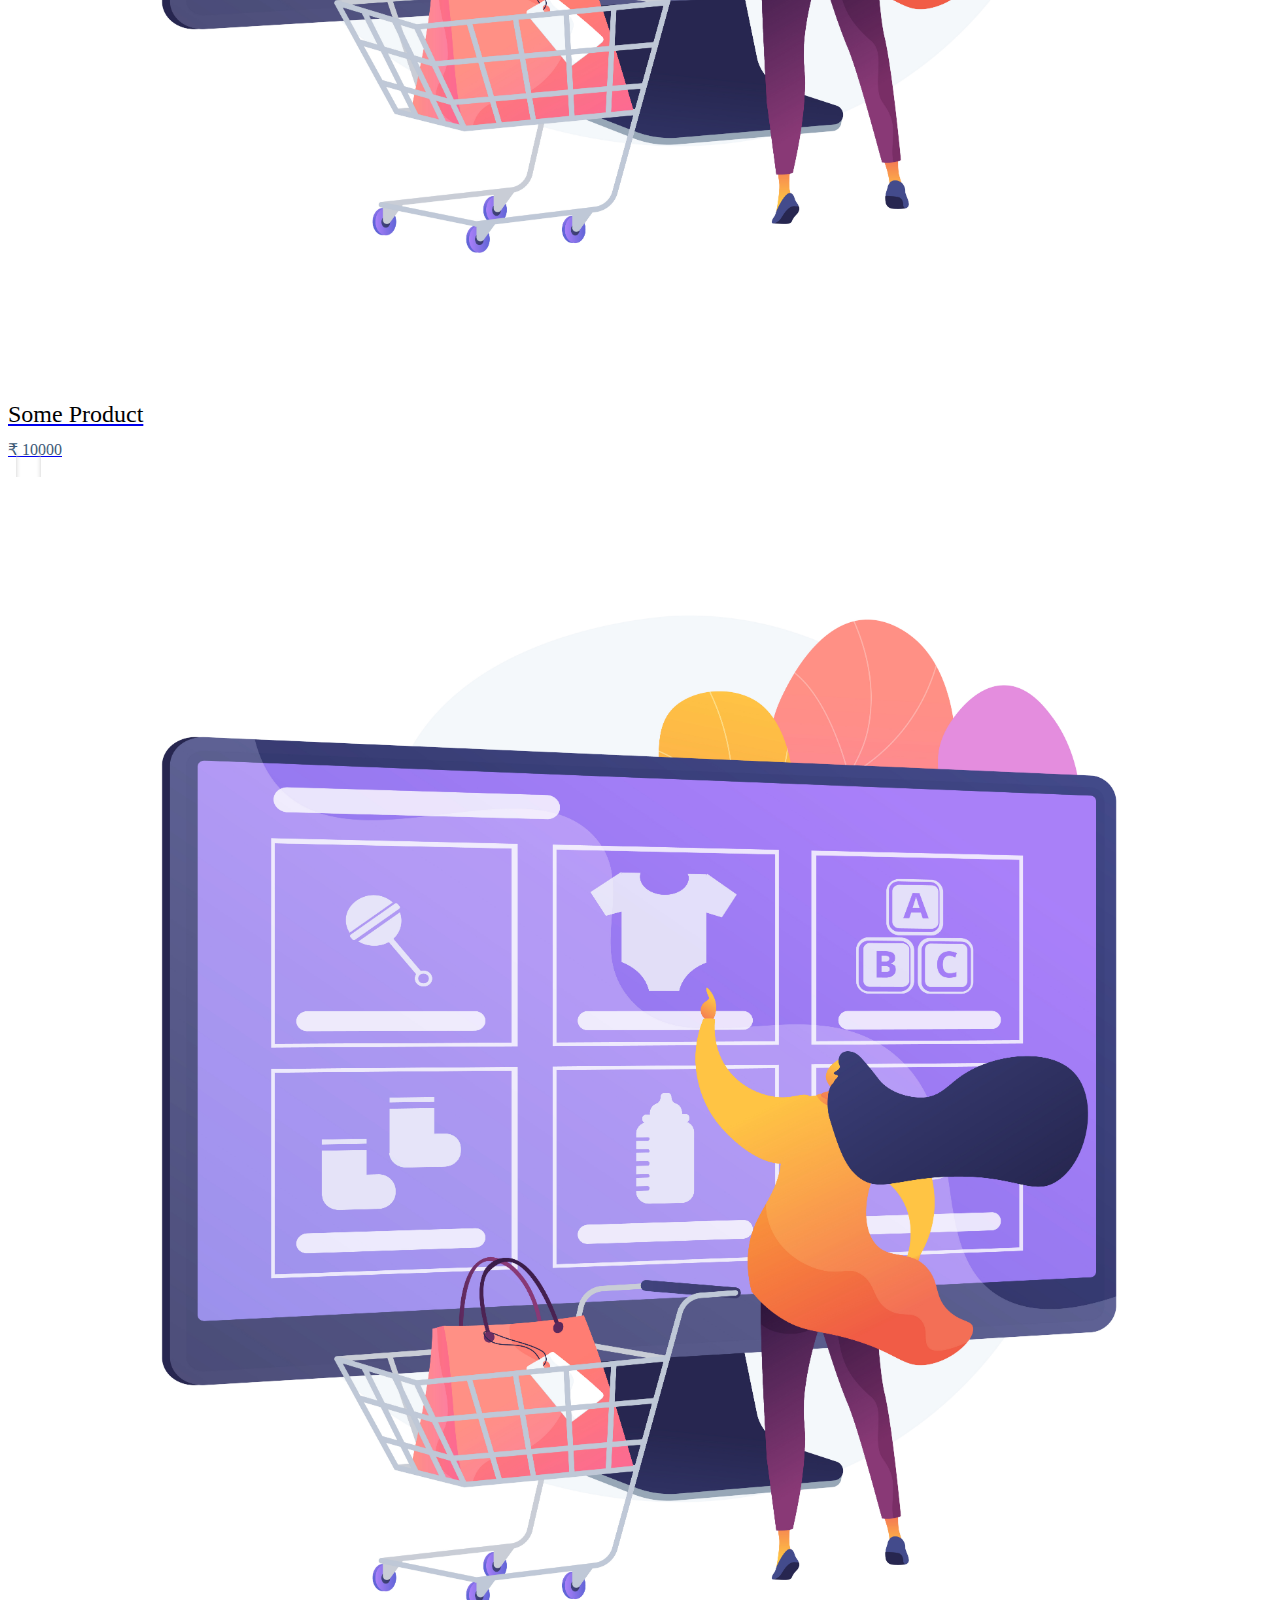
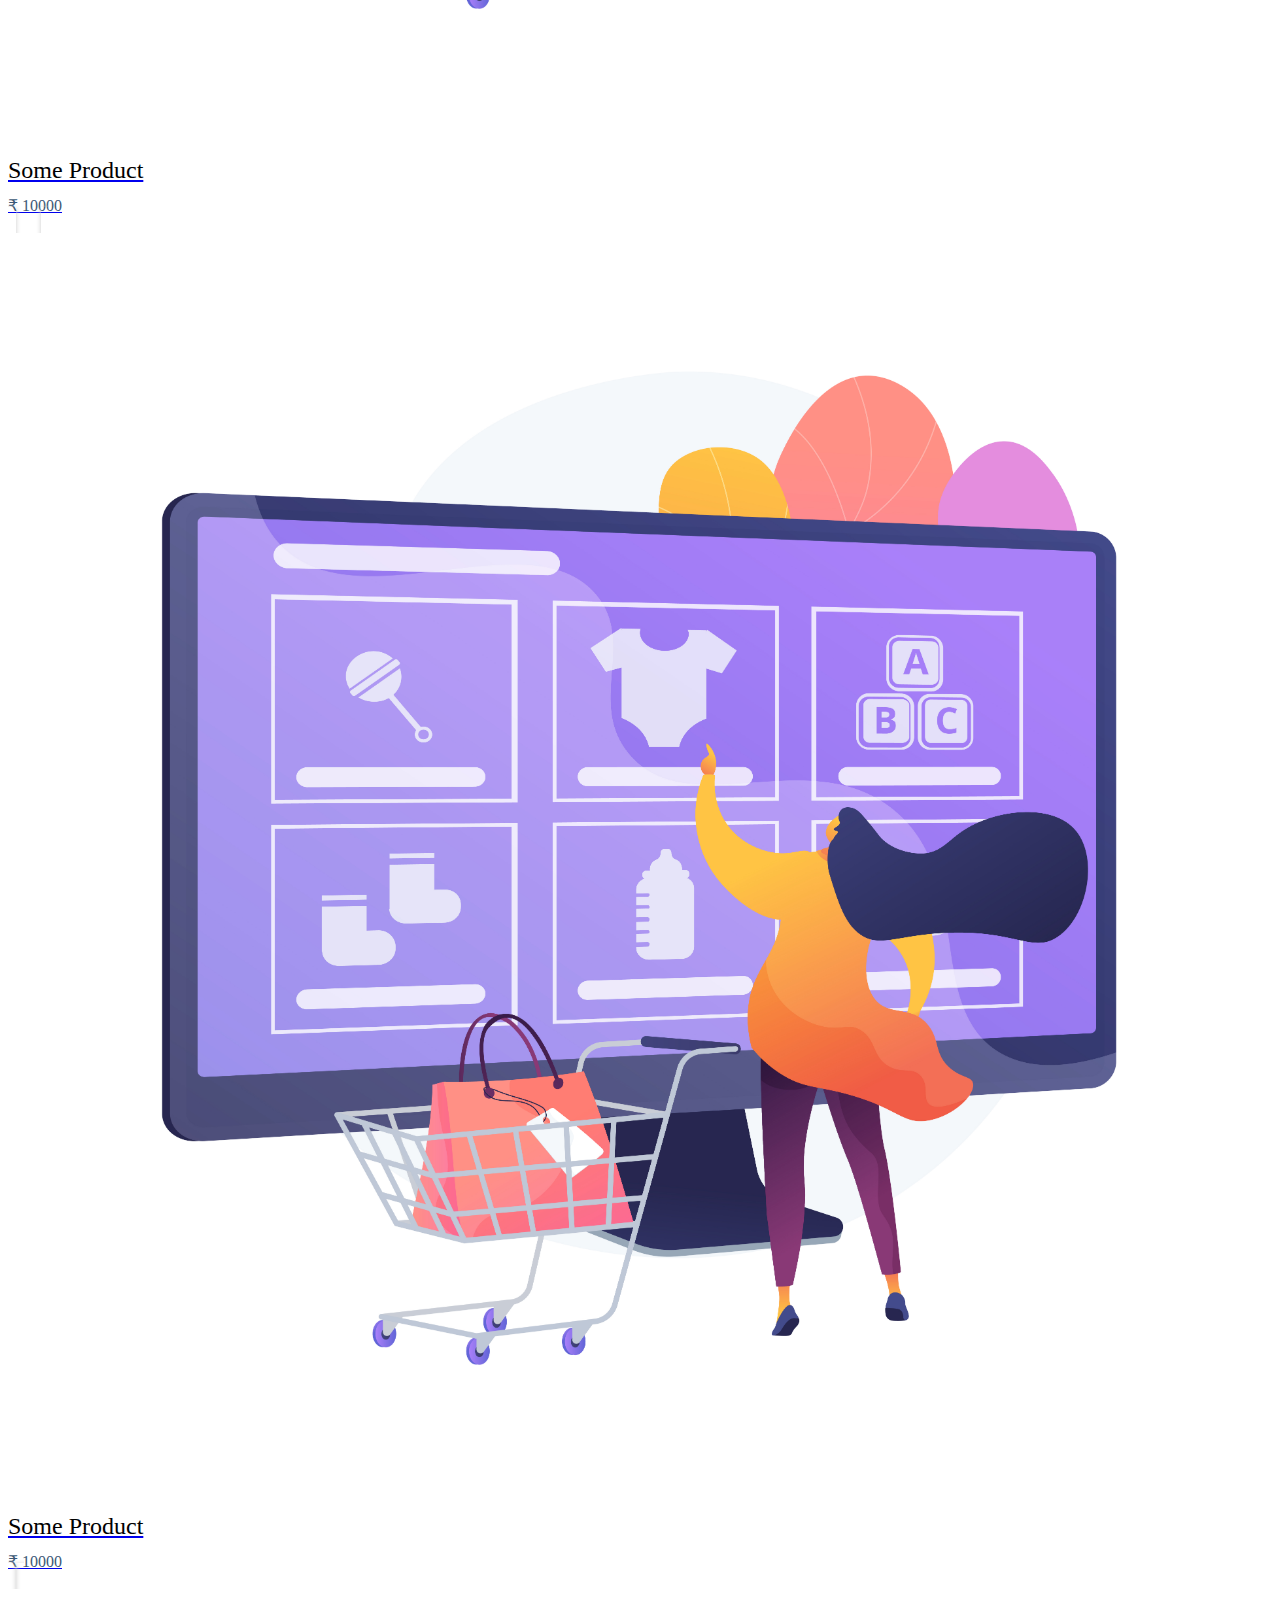
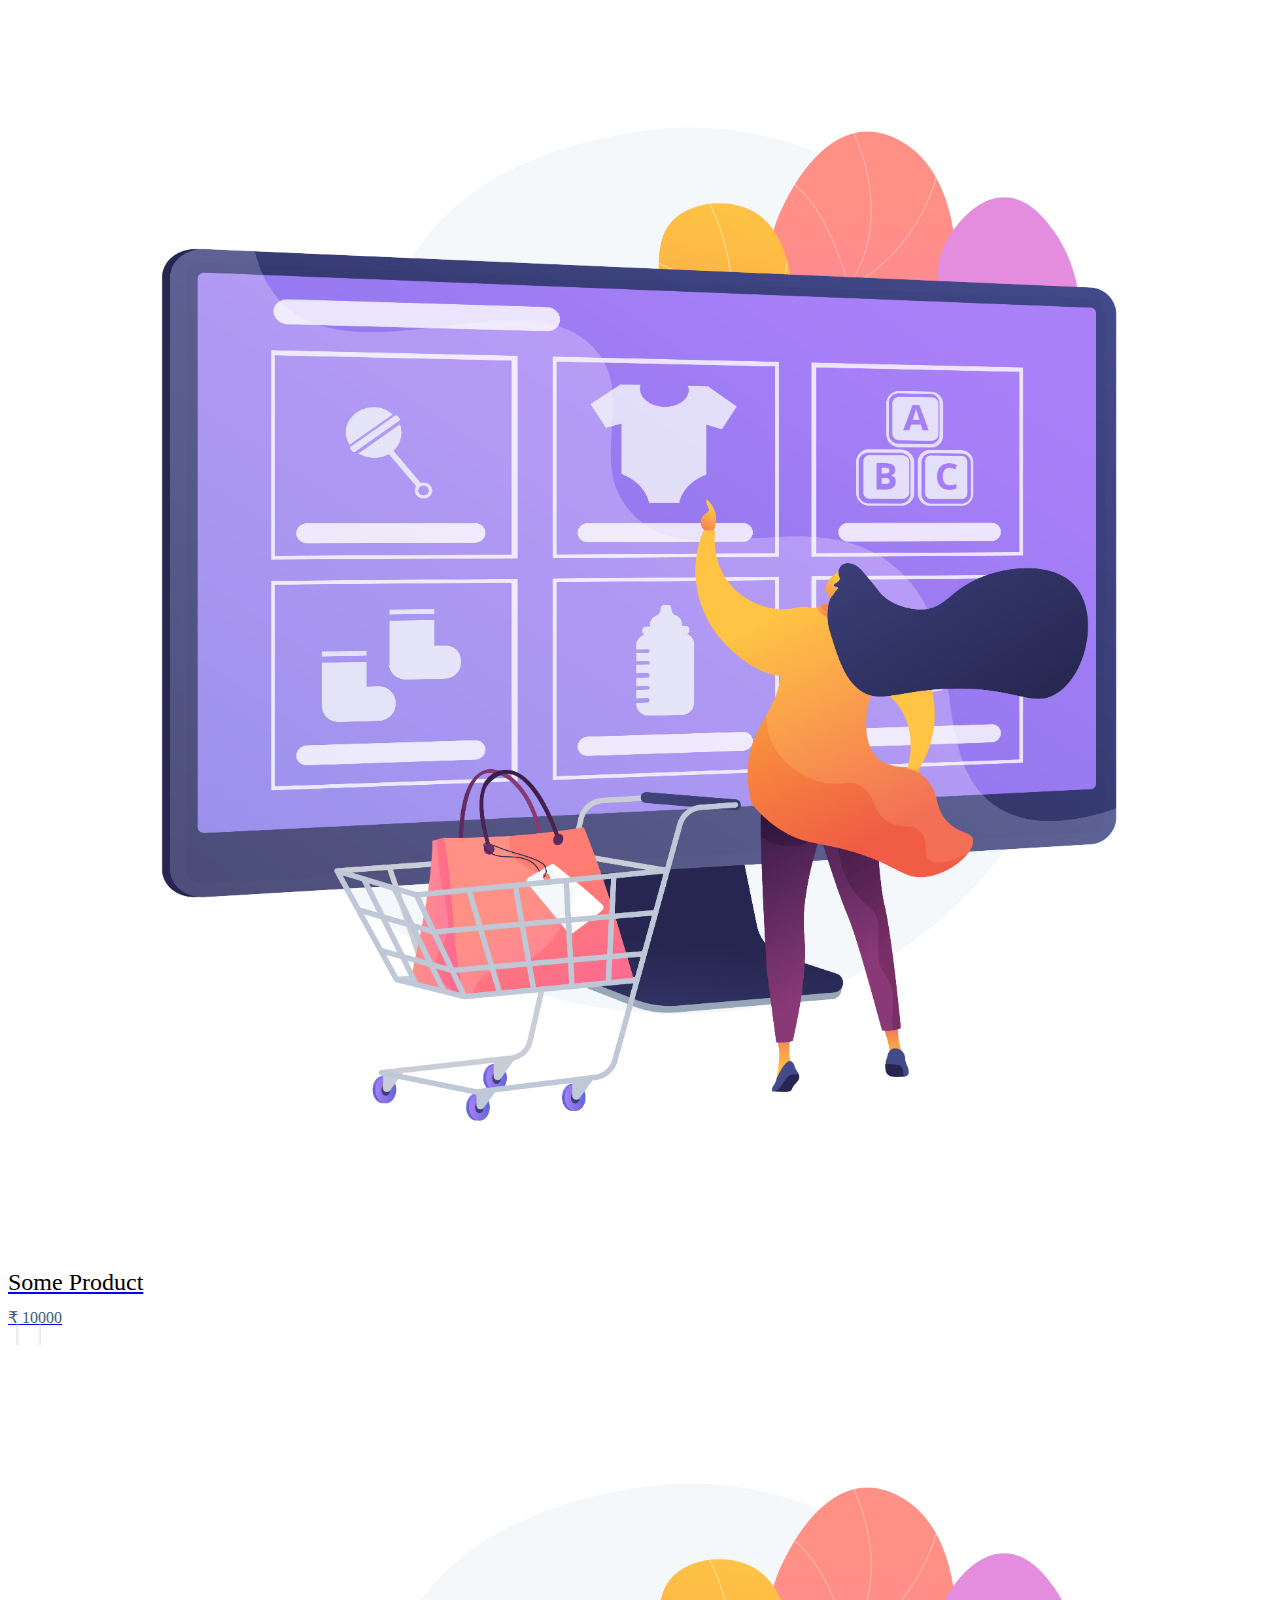
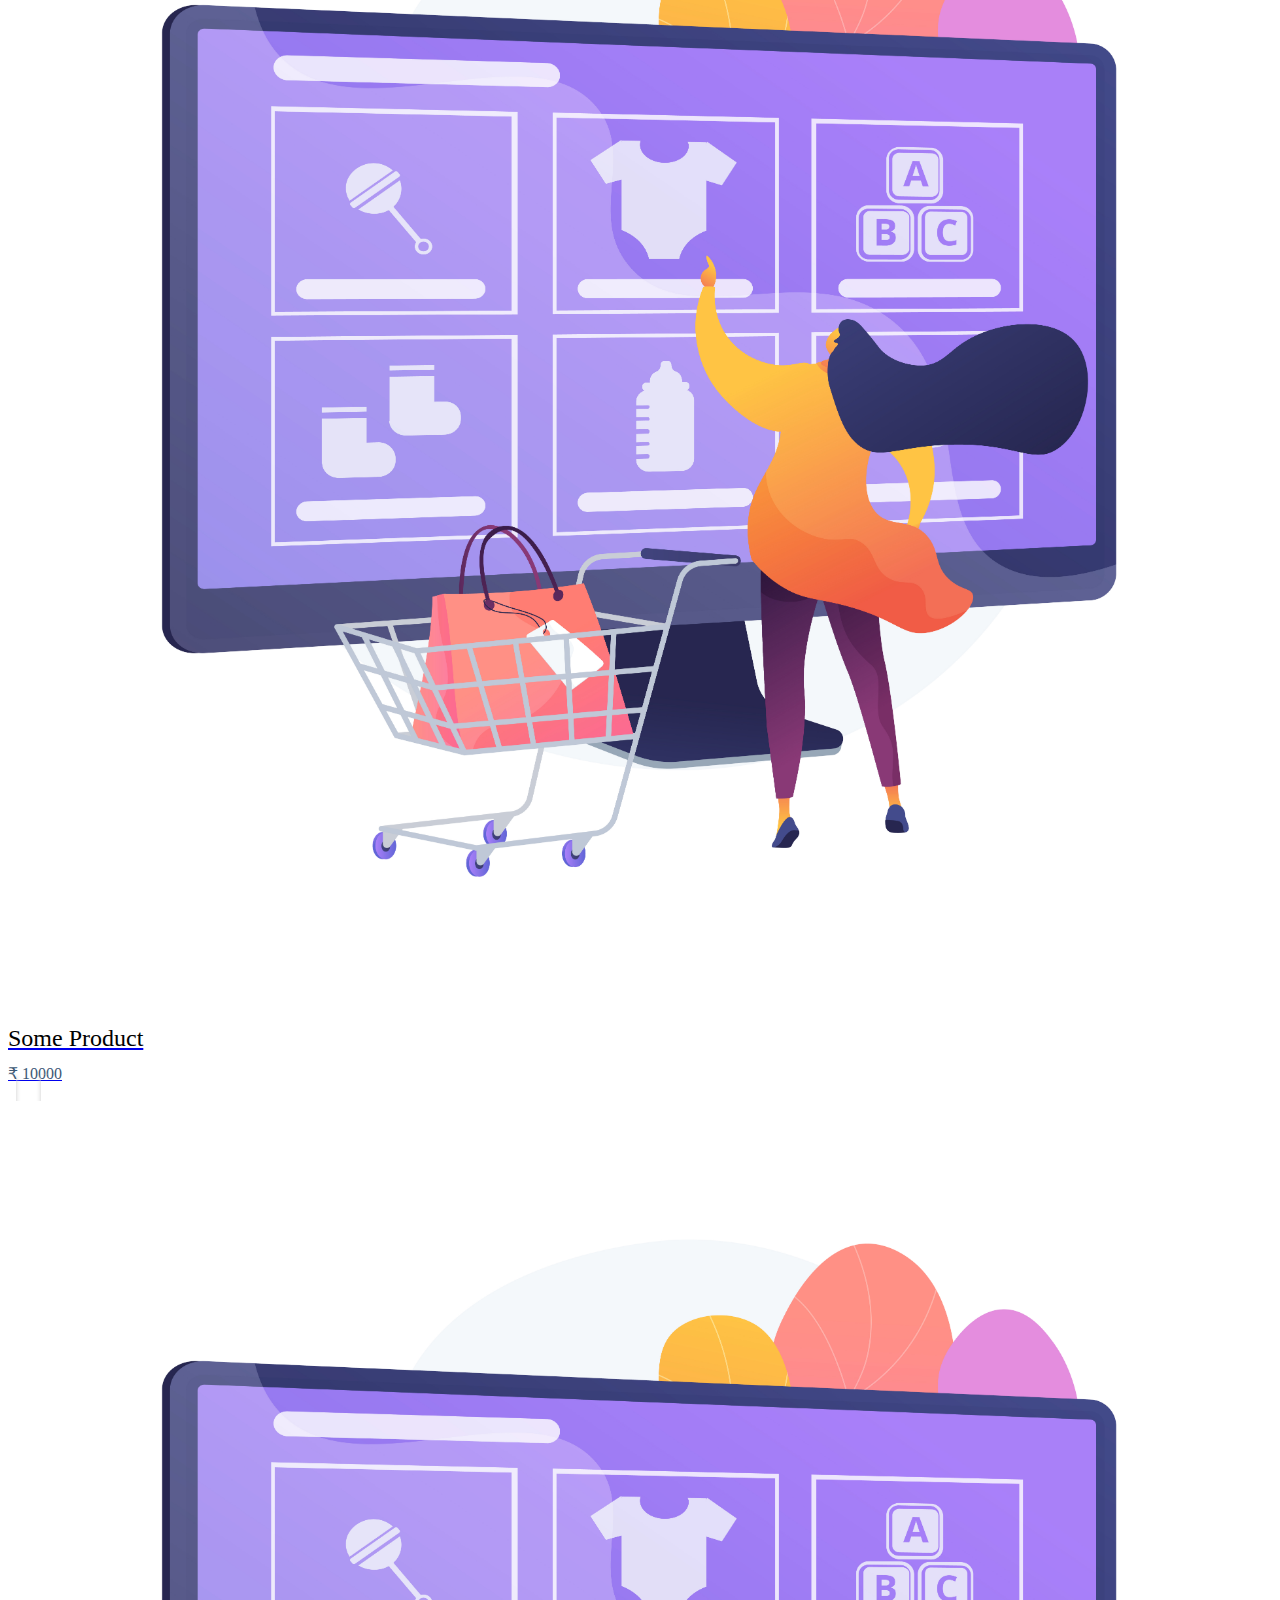
<file: productList.html>
<!DOCTYPE html>
<html lang="en">
<head>
    <meta charset="UTF-8">
    <meta name="viewport" content="width=device-width, initial-scale=1.0">
    <title>productList</title>
    <link href="https://cdn.jsdelivr.net/npm/bootstrap@5.3.8/dist/css/bootstrap.min.css" rel="stylesheet" integrity="sha384-sRIl4kxILFvY47J16cr9ZwB07vP4J8+LH7qKQnuqkuIAvNWLzeN8tE5YBujZqJLB" crossorigin="anonymous">
    <link rel="stylesheet" href="css/common.css">
    <link rel="stylesheet" href="css/productList.css">
</head>
<body>
    <div id="product-list">
        <!-- navbar -->
          <nav id="header">
            <div class="container">
                <div class="row">
                    <div class="header-wrapper d-flex justify-content-between">
                        <!-- we have made  this div flex,with justfy content as space  between -->
                         <div class="logo d-inline-block">
                            <a href="index.html" class="text-decoration-none">Shop Cart</a>

                         </div>
                         <div class="user-actions d-flex flex-row">
                            <a href="cart.html">Cart</a>
                            <div class="user-intro" id="user-intro">Hi User</div>
                            <div class="logout-btn" id="logoutBtn">Logout</div>


                         </div>
                         

                    </div>

                </div>

            </div>
         </nav>
        <div class="container">
            <div class="row">
                <h2 class="product-list-title text-center">
                    All Products
                </h2>
                <div class="product-list-wraper d-flex flex-row ">
                    <div class="product-list-sidebar d-flex flex-column">
                        <div class="sidebar-title">Search Product</div>
                        <div class="sidebar-search form-group">
                            <input type="text" class="form-control" placeholder="Search by name" id="seachInput">
                        </div>
                        <div class="sidebar-title fw-bold">Categories</div>
                        <div id="categoryList">
                            <a href="#" class="d-flex text-decoration-none">Electronics</a>
                            <a href="#" class="d-flex text-decoration-none">Kitchen Ware</a>
                            <a href="#" class="d-flex text-decoration-none">Women Outfit</a>
                            <a href="#" class="d-flex text-decoration-none">sports</a>
                            <a href="#" class="d-flex text-decoration-none">Game</a>
                        </div>
                    <div class="sidebar-title">Filter by price</div>
                        <div class="price-filter">
                            <div class="price-filter-select d-flex flex-row justify-content-between">
                                <div class="from-group">
                                    <select name="minPrice" class="form-select" id="minPrice">
                                        <option value="0">0</option>
                                        <option value="1000">1000</option>
                                        <option value="2000">2000</option>
                                        <option value="5000">5000</option>
                                        <option value="10000">10000</option>
                                        <option value="20000">20000</option>
                                    </select>
                                </div>
                                 <div class="from-group">
                                    <select name="maxPrice" class="form-select" id="maxPrice">
                                        <option value="0">0</option>
                                        <option value="1000">1000</option>
                                        <option value="2000">2000</option>
                                        <option value="5000">5000</option>
                                        <option value="10000">10000</option>
                                        <option value="20000">20000</option>
                                        <option value="20000">100000</option>

                                    </select>
                                </div>
                            </div>
                            <div class="price-filter-title d-flex justify-content-start flex-row">
                                <div class="price-filter-label-min" >Min Price</div>
                                <div class="price-filter-label-max">Max Price</div>
                            </div>
                        </div>

                        <button class="btn btn-danger clear-filter" id="clear">Clear Filter</button>
                    </div>
                    <div class="product-list-box" id="productList">
                        <!-- Add list of  product -->
                        <a href="productDetail.html" target="_blank" class="product-item text-decoration-none d-inline-block">
                            <div class="product-image">
                                <img src="img/product.jpg" alt="">
                            </div>
                            <div class="product-name text-center">Some Product</div>
                            <div class="product-price text-center">&#8377; 10000</div>



                        </a>
                        <a href="productDetail.html" target="_blank" class="product-item text-decoration-none d-inline-block">
                            <div class="product-image">
                                <img src="img/product.jpg" alt="">
                            </div>
                            <div class="product-name text-center">Some Product</div>
                            <div class="product-price text-center">&#8377; 10000</div>



                        </a>
                        <a href="productDetail.html" target="_blank" class="product-item text-decoration-none d-inline-block">
                            <div class="product-image">
                                <img src="img/product.jpg" alt="">
                            </div>
                            <div class="product-name text-center">Some Product</div>
                            <div class="product-price text-center">&#8377; 10000</div>



                        </a>
                          <a href="productDetail.html" target="_blank" class="product-item text-decoration-none d-inline-block">
                            <div class="product-image">
                                <img src="img/product.jpg" alt="">
                            </div>
                            <div class="product-name text-center">Some Product</div>
                            <div class="product-price text-center">&#8377; 10000</div>



                        </a>
                        <a href="productDetail.html" target="_blank" class="product-item text-decoration-none d-inline-block">
                            <div class="product-image">
                                <img src="img/product.jpg" alt="">
                            </div>
                            <div class="product-name text-center">Some Product</div>
                            <div class="product-price text-center">&#8377; 10000</div>



                        </a>
                         <a href="productDetail.html" target="_blank" class="product-item text-decoration-none d-inline-block">
                            <div class="product-image">
                                <img src="img/product.jpg" alt="">
                            </div>
                            <div class="product-name text-center">Some Product</div>
                            <div class="product-price text-center">&#8377; 10000</div>



                         </a>
                          <a href="productDetail.html" target="_blank" class="product-item text-decoration-none d-inline-block">
                            <div class="product-image">
                                <img src="img/product.jpg" alt="">
                            </div>
                            <div class="product-name text-center">Some Product</div>
                            <div class="product-price text-center">&#8377; 10000</div>



                         </a>
                          <a href="productDetail.html" target="_blank" class="product-item text-decoration-none d-inline-block">
                            <div class="product-image">
                                <img src="img/product.jpg" alt="">
                            </div>
                            <div class="product-name text-center">Some Product</div>
                            <div class="product-price text-center">&#8377; 10000</div>



                         </a>
                          <a href="productDetail.html" target="_blank" class="product-item text-decoration-none d-inline-block">
                            <div class="product-image">
                                <img src="img/product.jpg" alt="">
                            </div>
                            <div class="product-name text-center">Some Product</div>
                            <div class="product-price text-center">&#8377; 10000</div>



                         </a>
                          <a href="productDetail.html" target="_blank" class="product-item text-decoration-none d-inline-block">
                            <div class="product-image">
                                <img src="img/product.jpg" alt="">
                            </div>
                            <div class="product-name text-center">Some Product</div>
                            <div class="product-price text-center">&#8377; 10000</div>



                         </a>
                            <a href="productDetail.html" target="_blank" class="product-item text-decoration-none d-inline-block">
                                <div class="product-image">
                                    <img src="img/product.jpg" alt="">
                                </div>
                                <div class="product-name text-center">Some Product</div>
                                <div class="product-price text-center">&#8377; 10000</div>



                            </a>
                            <a href="productDetail.html" target="_blank" class="product-item text-decoration-none d-inline-block">
                            <div class="product-image">
                                <img src="img/product.jpg" alt="">
                            </div>
                            <div class="product-name text-center">Some Product</div>
                            <div class="product-price text-center">&#8377; 10000</div>



                         </a>





                    </div>


                    </div>


                </div>
            </div>
        </div>



    </div>
    
     <script src="https://cdn.jsdelivr.net/npm/@popperjs/core@2.11.8/dist/umd/popper.min.js" integrity="sha384-I7E8VVD/ismYTF4hNIPjVp/Zjvgyol6VFvRkX/vR+Vc4jQkC+hVqc2pM8ODewa9r" crossorigin="anonymous"></script>
    <script src="https://cdn.jsdelivr.net/npm/bootstrap@5.3.8/dist/js/bootstrap.min.js" integrity="sha384-G/EV+4j2dNv+tEPo3++6LCgdCROaejBqfUeNjuKAiuXbjrxilcCdDz6ZAVfHWe1Y" crossorigin="anonymous"></script>
    
</body>
</html>
</file>
<file: css/common.css>
:root{
    --blue-gray :#bcc9d4;
    --pale-blue:#2c3e50;
    --mid-gray :#999;
    --jean-blue : #3b5875;
    --light-blue : #95afc0;
    --sky-blue : #dff9fb;
    --dark-skyblue : #c7ecee;
    --light-gray : #ccc;

    
}

html{
    box-sizing: border-box;
}

*,*::after,*::before{
    box-sizing: inherit;
}

#header{
    background-color: var(--blue-gray);
    padding:1.25rem 0;
    position: sticky;
    top: 0;
}
#header .header-wrapper .logo{
    font-size: 1.35rem;
    line-height: 1.5;
}

#header .header-wrapper .logo a{
    color: black;
    letter-spacing: 5px;
}

#header .header-wrapper .user-actions{
    line-height: 1.5;
    gap: 1rem;
    font-size: 1rem;
}

#header .header-wrapper .user-actions .logout-btn{
    cursor: pointer;
    margin-left: 1.5rem;
}

#header .header-wrapper .user-actions a{
    color: black;
    text-decoration: none;
}

#header .header-wrapper .user-actions a:hover{
      
    text-decoration-line: underline;
}

.clear-filter{
    margin-top: 1rem;
}
</file>
<file: css/cart.css>
.cart-title{
    padding:3rem 0;
}
.order-details{
    flex-basis: 70%;
    box-shadow: 0px 1px 5px var(--mid-gray);
    padding: 20px;
    border-radius: 10px;
    margin-bottom: 2rem;
      
}

.order-details-titles{
    font-size: 1.5rem;
    padding-bottom: 20px;
    border-bottom: 1px solid var(--light-gray);
    
}
.order-details-products{
    margin-top: 20px;
}
.order-details-product-image{
    flex-basis: 25%;
}
.order-details-product-image img{
    max-width: 100%;
}
.order-detail-product-data {
    flex-basis: 50%;
    padding: 0 1rem;
    font-size: 1rem;
}

.order-detail-product-data>div:first-child{
    font-size: 1.2rem;
    margin-bottom: 10px;
}
.order-details-product-actions {
    flex-basis: 25%;

}
.order-details-product-remove{
    margin-top: 1rem;
}
.order-details-product-quantity>div:first-child{
    margin-bottom: 0.5rem;
}
.price-details {
    flex-basis: 30%;
    margin-left: 2rem;
    gap: 2rem;
    align-self: flex-start;
    position: sticky;
    top: 100px;
}

.price-details-box{
    box-shadow: 0px 1px 5px var(--mid-gray);
    padding: 20px;
    border-radius: 10px;    
}

.continue-shopping-btn{
    color: white;
}


.order-detail-product-data {
    justify-content: center;
}
</file>
<file: css/login.css>
.home-title{
    font-size: 3.5rem;
    margin-top: 5rem;
    letter-spacing: 0.5rem;
}
.login-wrapper{
    margin: 50px auto;
    width: 600px;
    
}

.login-wrapper .signup-btn{
    color: black;
    cursor: pointer;
    padding: 1rem;
}

.login-wrapper .signup-btn:hover{
    text-decoration: underline;
}

.login-wrapper h4{
    font-size: 2rem;
    letter-spacing: 4px;
}

.login-wrapper .input-group{
    margin-bottom: 1.5rem;
}
</file>
<file: css/productDetail.css>
.product-detail-wrapper{
    padding-top: 3rem;
}

.product-img{
    flex-basis: 30%;   
}

.product-img img{
    width: 100%;
}

.product-detail-box{
    flex-basis: 60%;
}

.product-name{
    font-size: 3rem;
}

.product-price{
    margin-top: 1.5rem;
    font-size: 1.5rem;
}

.product-description{
    margin-top: 1.5rem;
    
}

.product-descreption-title{
    margin-bottom: 1rem;
    color: var(--mid-gray);
}

.product-descreption-data{
    font-size: 1rem;
    text-align: justify;
    line-height: 1.75;

}

.product-detail-action{
    margin-top: 1.5rem;
    width: 250px;
}
</file>
<file: css/productList.css>
.price-filter-label-min{
    flex-basis: 50%;
}
.product-list-title{
    font-size: 3rem;
    margin: 40px 0;
    font-weight: normal;
}
.product-list-sidebar {
    margin-right: 100px;
    flex-basis: 20%;
}

.product-list-sidebar a{
    padding: 0.5rem 1.5rem;
    color: black;
    border-bottom: 1px solid var(--light-blue);
    background-color: var(--sky-blue);
    font-size: 1.2rem;
    
}

.product-list-sidebar a:last-child{
    border-bottom: none;
}

#categoryList{
    margin-bottom: 1rem;
}

.product-list-sidebar a:hover{
    background-color: var(--dark-skyblue);
    font-weight: bold;
}
.sidebar-title{
    margin-bottom: 0.5rem;
}
.sidebar-search{
    margin-bottom: 1rem;
}

.price-filter .price-filter-select >div{
    margin-bottom: 0.5rem;
}

.product-list-box .product-item{
    width : 30%;
    margin-right: 2%;
    margin-bottom: 30px;
    box-shadow: 0px 1px 5px var(--light-gray) ;
    padding: 0.5rem;

} 

.product-list-box .product-item img{
    max-width: 100%;
}

.product-list-box .product-name{
    color: black;
    font-size: 1.5rem;
    padding: 0.75rem 0;
}

.product-list-box .product-price{
    color: var(--jean-blue);


}
.product-list-box{
    flex-basis: 80%;
}

.product-list-box .product-item:nth-child(3n){
    margin-right: 0;
}

.product-list-box .product-item:hover{
    box-shadow: 0px 4px 10px var(--light-gray) ;
    transition:  box-shadow 0.15s linear os;

}
</file>
